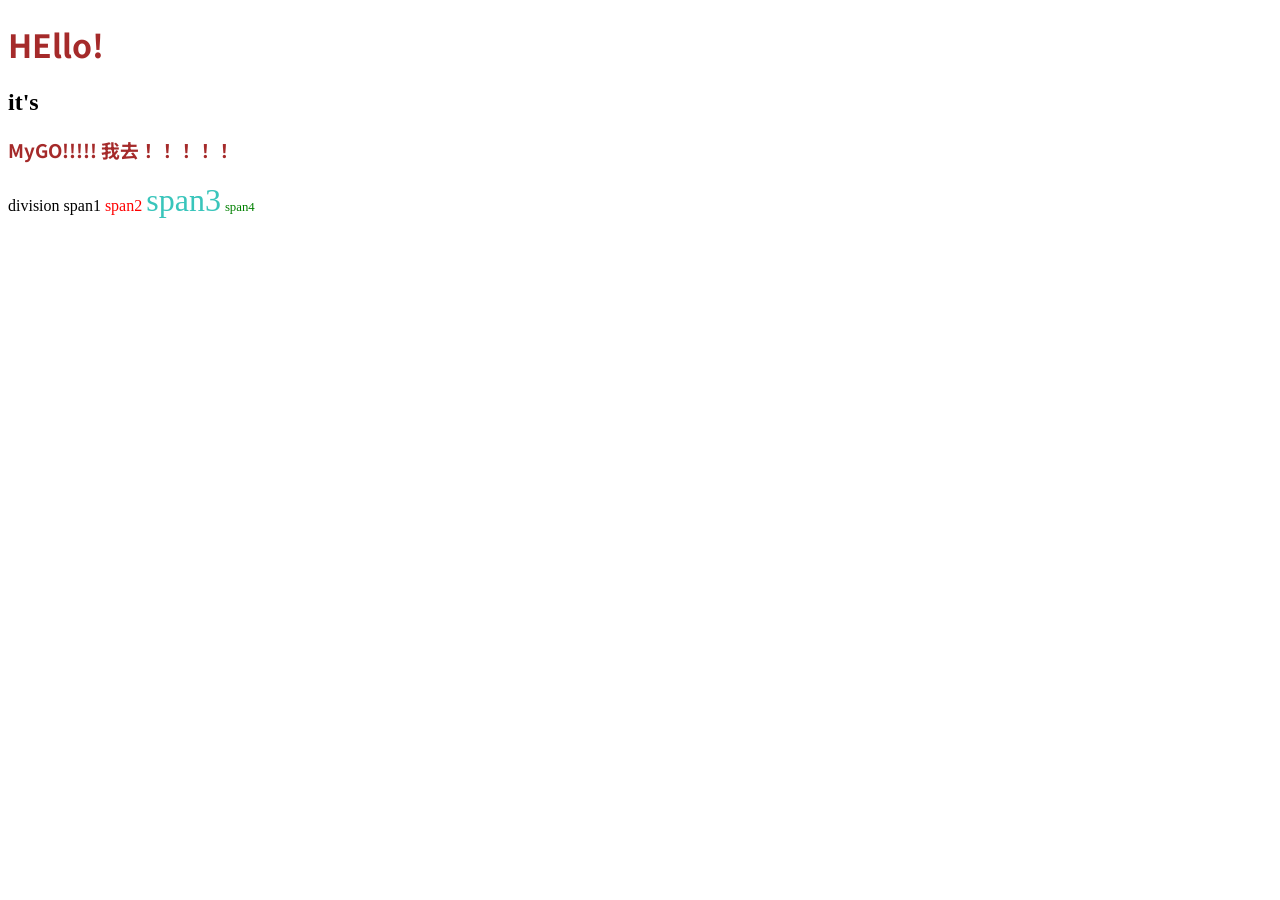
<file: a.html>
<!DOCTYPE html>
<html lang="en">

<head>
    <meta charset="UTF-8">
    <meta name="viewport" content="width=device-width, initial-scale=1.0">
    <title>掌心正銘</title>
    <style>
        h1,
        h3 {
            font-family: "Noto Sans TC", sans-serif;
            color: brown
        }
    </style>
    <link rel="preconnect" href="https://fonts.googleapis.com">
    <link rel="preconnect" href="https://fonts.gstatic.com" crossorigin>
    <link href="https://fonts.googleapis.com/css2?family=Noto+Sans+TC:wght@100..900&display=swap" rel="stylesheet">
</head>

<body>

    <h1>HEllo!</h1>
    <h2>it's</h2>
    <h3>MyGO!!!!! 我去！！！！！</h3>

    <div style="color:gray; font-family: 標楷體; font: size 20px;"></div>division
    <span>span1</span>
    <span style="color:red;font-size: 16px;">span2</span>
    <span style="color: #39c5bb; font-size: 2em;">span3</span>
    <span style="color:rgb(0,128,0);font-size: 80%;">span4</span>
    <span></span>
</body>

</html>
</file>
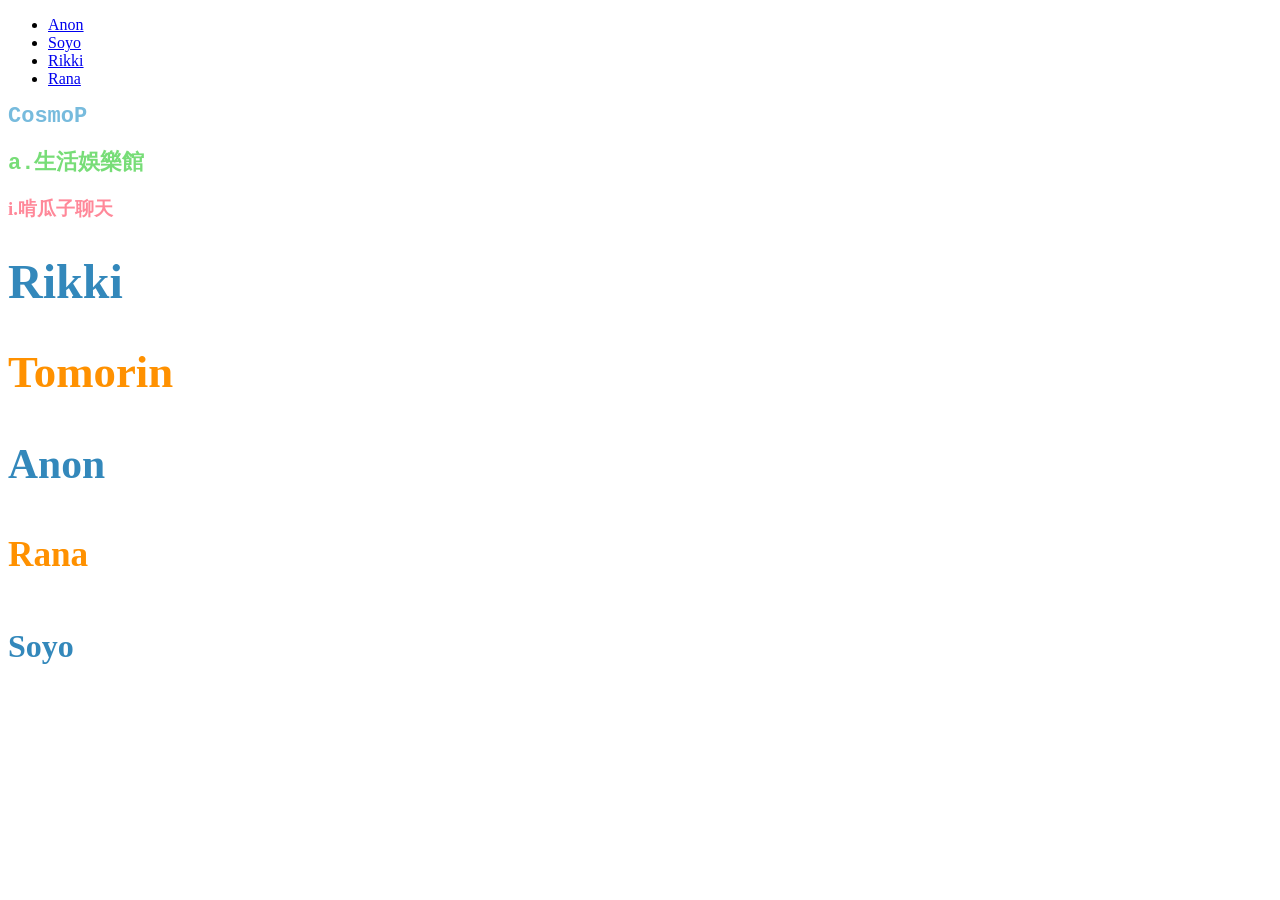
<file: b.html>
<!DOCTYPE html>
<html lang="en">

<head>
    <meta charset="UTF-8">
    <meta name="viewport" content="width=device-width, initial-scale=1.0">
    <title>Document</title>
    <link rel="preconnect" href="https://fonts.googleapis.com">
    <link rel="preconnect" href="https://fonts.gstatic.com" crossorigin>
    <link href="https://fonts.googleapis.com/css2?family=Noto+Sans+TC:wght@100..900&display=swap" rel="stylesheet">
    <link rel="stylesheet" href="styles\hello.css">
    <style>
        .mylist>ul>li>a:link {
            text-decoration: none;
        }

        .mylist>ul>li>a:visited {
            text-decoration: underline;
        }

        .mylist>ul>li>a:hover {
            color: #39c5bb;
        }

        .mylist>ul>li>a:active {
            color: red
        }
    </style>
</head>

<body>
    <ul class="mylist">
        <li><a href="https://en.bang-dream.com/anime/mygo/">Anon</a></li>
        <li><a href="https://en.bang-dream.com/anime/mygo/#2">Soyo</a></li>
        <li><a href="https://en.bang-dream.com/anime/mygo/#3">Rikki</a></li>
        <li><a href="https://en.bang-dream.com/anime/mygo/#4">Rana</a></li>
    </ul>

    <h1 class="st-anon st-tomorin">CosmoP</h1>
    <h2 class="st-tomorin st-rana">a.生活娛樂館</h2>
    <h3 id="AnonTokyo" class="st-mygo">i.啃瓜子聊天</h3>

    <div class="container-mygo">
        <h1>Rikki</h1>
        <h2>Tomorin</h2>
        <h3>Anon</h3>
        <h4>Rana</h4>
        <h5>Soyo</h5>
    </div>

</body>

</html>
</file>
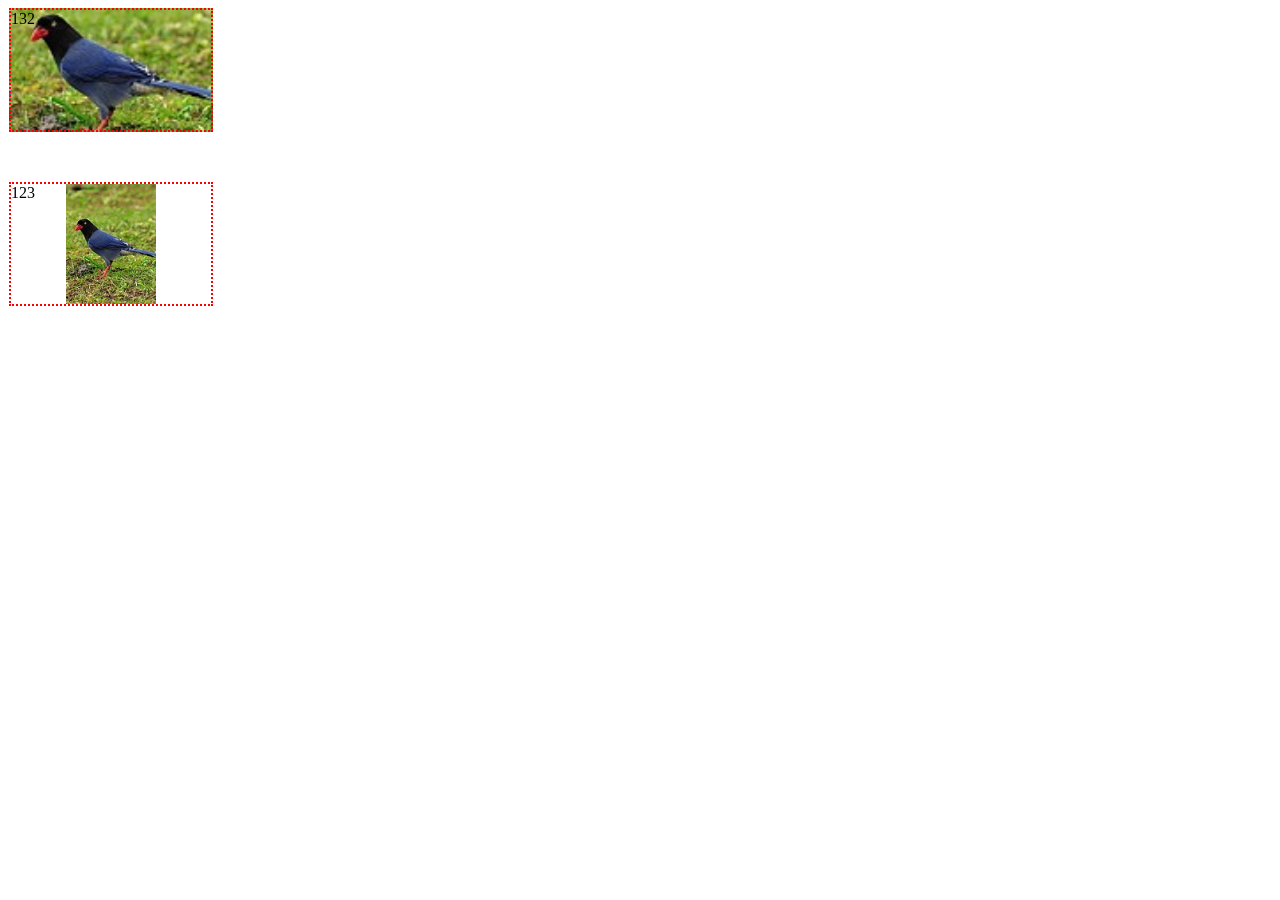
<file: bird150-backgroundcolor.html>
<!DOCTYPE html>
<html lang="en">

<head>
    <meta charset="UTF-8">
    <meta name="viewport" content="width=device-width, initial-scale=1.0">
    <style>
        .birdcover {
            width: 200px;
            height: 120px;
            margin: 1px;
            border: dotted 2px red;
            background-image: url(bird150.jpg);
            background-size: cover;
            background-repeat: none;
            background-position: center center;
            margin-bottom: 50px;
        }

        .birdcontain {
            width: 200px;
            height: 120px;
            margin: 1px;
            border: dotted 2px red;
            background-size: contain;
            background-repeat: no-repeat;
            background-position: center center;
            background-image: url(bird150.jpg);
        }
    </style>
    <title>Document</title>
</head>

<body>
    <span class="bird">
        <div class="birdcover">
            132
        </div>
        <div class="birdcontain">
            123
        </div>
    </span>
</body>

</html>
</file>
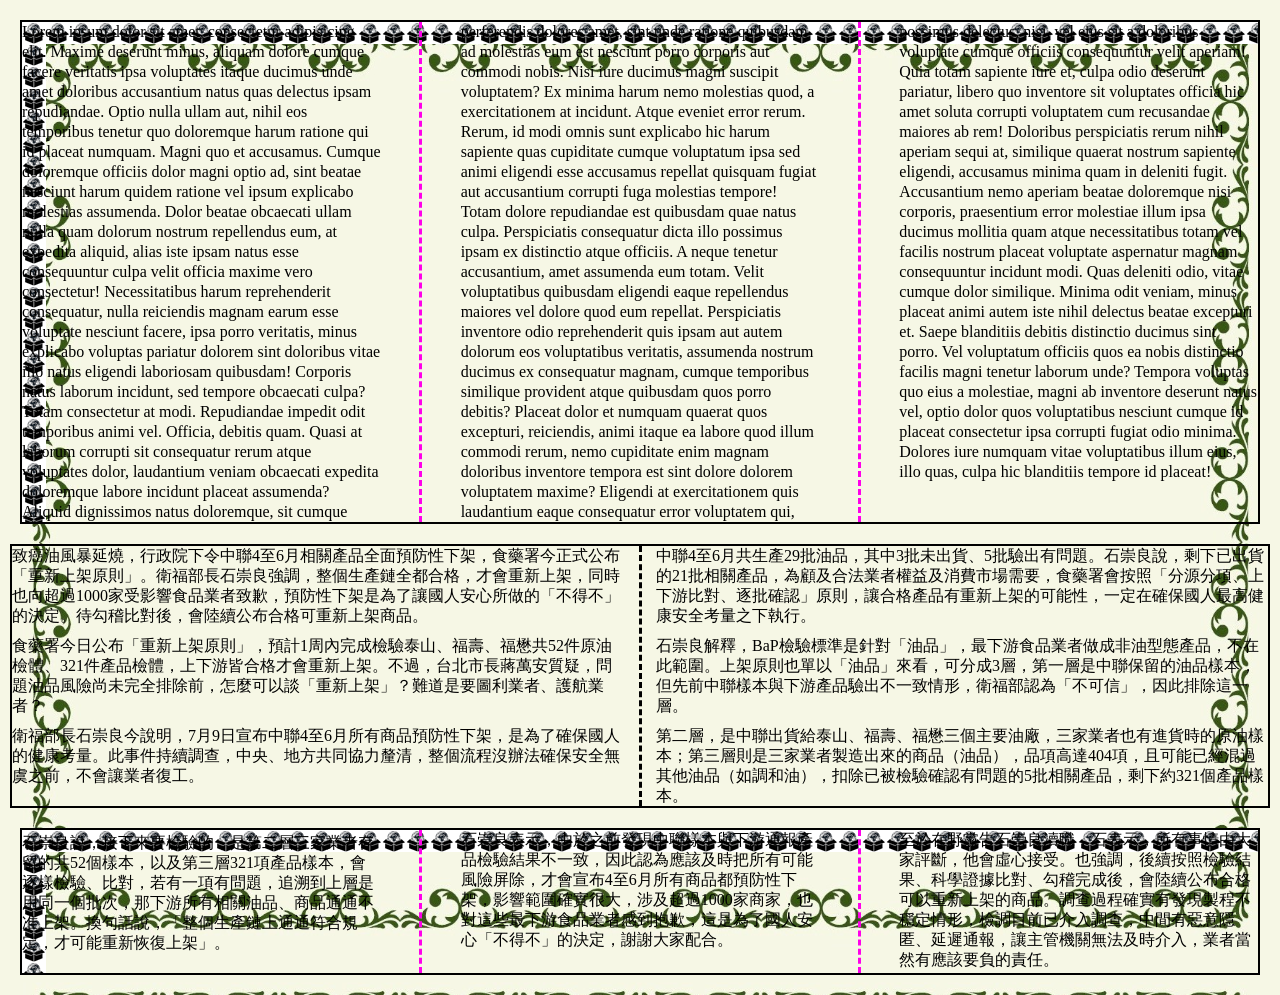
<file: column.html>
<!DOCTYPE html>
<html lang="en">

<head>
    <meta charset="UTF-8">
    <meta name="viewport" content="width=device-width, initial-scale=1.0">
    <style>
        * {
            margin: 0;
            padding: 0;
        }

        body {
            background-image: url(img/jFcW9.jpg);
            background-size: 100%;
        }

        .box1 {
            border-style: solid;
            border-color: black;
            border-width: 2px;
            column-count: 2;
            column-rule: 3px solid black;
            column-gap: 2em;
            column-width: auto;
            column-rule-style: dashed;
            margin: 10px;
            line-height: 10px;
            /* background-image: url(img/icon1.png); */
        }

        .box1 p {
            margin-bottom: 10px;
            line-height: 1.25;
        }

        .box2 {
            border-style: solid;
            border-color: black;
            border-width: 2px;
            column-count: 3;
            column-rule: 3px solid rgb(255, 0, 234);
            column-gap: 5em;
            column-width: auto;
            column-rule-style: dashed;
            margin: 20px;
            background-image: url(img/icon1.png), url(img/icon1.png);
            background-repeat: repeat-x, repeat-y;
        }

        .box2 p {
            padding-bottom: 3px;
            line-height: 125%;
        }

        .lor {
            background-repeat: none;
            color: black;
        }
    </style>
    <title>Column</title>
</head>

<body>
    <div class="box2">
        <div class="lor">
            <p>Lorem ipsum dolor sit amet, consectetur adipisicing elit. Maxime deserunt minus, aliquam dolore cumque
                facere
                veritatis ipsa voluptates itaque ducimus unde amet doloribus accusantium natus quas delectus ipsam
                repudiandae. Optio nulla ullam aut, nihil eos temporibus tenetur quo doloremque harum ratione qui id
                placeat
                numquam. Magni quo et accusamus. Cumque doloremque officiis dolor magni optio ad, sint beatae nesciunt
                harum
                quidem ratione vel ipsum explicabo molestias assumenda. Dolor beatae obcaecati ullam nulla quam dolorum
                nostrum repellendus eum, at expedita aliquid, alias iste ipsam natus esse consequuntur culpa velit
                officia
                maxime vero consectetur! Necessitatibus harum reprehenderit consequatur, nulla reiciendis magnam earum
                esse
                voluptate nesciunt facere, ipsa porro veritatis, minus explicabo voluptas pariatur dolorem sint
                doloribus
                vitae illo natus eligendi laboriosam quibusdam! Corporis natus laborum incidunt, sed tempore obcaecati
                culpa? Totam consectetur at modi. Repudiandae impedit odit temporibus animi vel. Officia, debitis quam.
                Quasi at laborum corrupti sit consequatur rerum atque voluptates dolor, laudantium veniam obcaecati
                expedita
                doloremque labore incidunt placeat assumenda? Aliquid dignissimos natus doloremque, sit cumque
                perferendis
                dolores amet, sint unde ratione quibusdam ad molestias eum est nesciunt porro corporis aut commodi
                nobis.
                Nisi iure ducimus magni suscipit voluptatem? Ex minima harum nemo molestias quod, a exercitationem at
                incidunt. Atque eveniet error rerum. Rerum, id modi omnis sunt explicabo hic harum sapiente quas
                cupiditate
                cumque voluptatum ipsa sed animi eligendi esse accusamus repellat quisquam fugiat aut accusantium
                corrupti
                fuga molestias tempore! Totam dolore repudiandae est quibusdam quae natus culpa. Perspiciatis
                consequatur
                dicta illo possimus ipsam ex distinctio atque officiis. A neque tenetur accusantium, amet assumenda eum
                totam. Velit voluptatibus quibusdam eligendi eaque repellendus maiores vel dolore quod eum repellat.
                Perspiciatis inventore odio reprehenderit quis ipsam aut autem dolorum eos voluptatibus veritatis,
                assumenda
                nostrum ducimus ex consequatur magnam, cumque temporibus similique provident atque quibusdam quos porro
                debitis? Placeat dolor et numquam quaerat quos excepturi, reiciendis, animi itaque ea labore quod illum
                commodi rerum, nemo cupiditate enim magnam doloribus inventore tempora est sint dolore dolorem
                voluptatem
                maxime? Eligendi at exercitationem quis laudantium eaque consequatur error voluptatem qui, possimus
                delectus, nisi, vel eius sit a doloribus voluptate cumque officiis consequuntur velit aperiam! Quia
                totam
                sapiente iure et, culpa odio deserunt pariatur, libero quo inventore sit voluptates officia hic amet
                soluta
                corrupti voluptatem cum recusandae maiores ab rem! Doloribus perspiciatis rerum nihil aperiam sequi at,
                similique quaerat nostrum sapiente eligendi, accusamus minima quam in deleniti fugit. Accusantium nemo
                aperiam beatae doloremque nisi corporis, praesentium error molestiae illum ipsa ducimus mollitia quam
                atque
                necessitatibus totam vel facilis nostrum placeat voluptate aspernatur magnam consequuntur incidunt modi.
                Quas deleniti odio, vitae cumque dolor similique. Minima odit veniam, minus placeat animi autem iste
                nihil
                delectus beatae excepturi et. Saepe blanditiis debitis distinctio ducimus sint porro. Vel voluptatum
                officiis quos ea nobis distinctio facilis magni tenetur laborum unde? Tempora voluptas quo eius a
                molestiae,
                magni ab inventore deserunt natus vel, optio dolor quos voluptatibus nesciunt cumque id placeat
                consectetur
                ipsa corrupti fugiat odio minima. Dolores iure numquam vitae voluptatibus illum eius, illo quas, culpa
                hic
                blanditiis tempore id placeat!</p>
        </div>
    </div>
    <div class="box1">
        <p>致癌油風暴延燒，行政院下令中聯4至6月相關產品全面預防性下架，食藥署今正式公布「重新上架原則」。衛福部長石崇良強調，整個生產鏈全都合格，才會重新上架，同時也向超過1000家受影響食品業者致歉，預防性下架是為了讓國人安心所做的「不得不」的決定。待勾稽比對後，會陸續公布合格可重新上架商品。
        </p>

        <p></p>

        <p>食藥署今日公布「重新上架原則」，預計1周內完成檢驗泰山、福壽、福懋共52件原油檢體、321件產品檢體，上下游皆合格才會重新上架。不過，台北市長蔣萬安質疑，問題油品風險尚未完全排除前，怎麼可以談「重新上架」？難道是要圖利業者、護航業者？
        </p>

        <p></p>

        <p>衛福部長石崇良今說明，7月9日宣布中聯4至6月所有商品預防性下架，是為了確保國人的健康考量。此事件持續調查，中央、地方共同協力釐清，整個流程沒辦法確保安全無虞之前，不會讓業者復工。</p>

        <p></p>

        <p>中聯4至6月共生產29批油品，其中3批未出貨、5批驗出有問題。石崇良說，剩下已出貨的21批相關產品，為顧及合法業者權益及消費市場需要，食藥署會按照「分源分項、上下游比對、逐批確認」原則，讓合格產品有重新上架的可能性，一定在確保國人最高健康安全考量之下執行。
        </p>

        <p></p>

        <p>石崇良解釋，BaP檢驗標準是針對「油品」，最下游食品業者做成非油型態產品，不在此範圍。上架原則也單以「油品」來看，可分成3層，第一層是中聯保留的油品樣本，但先前中聯樣本與下游產品驗出不一致情形，衛福部認為「不可信」，因此排除這一層。
        </p>

        <p></p>

        <p>第二層，是中聯出貨給泰山、福壽、福懋三個主要油廠，三家業者也有進貨時的原油樣本；第三層則是三家業者製造出來的商品（油品），品項高達404項，且可能已經混過其他油品（如調和油），扣除已被檢驗確認有問題的5批相關產品，剩下約321個產品樣本。
        </p>
    </div>
    <div class="box2">
        <p></p>

        <p>石崇良說，接下來要檢驗的，是第二層三家業者存留的共52個樣本，以及第三層321項產品樣本，會逐樣檢驗、比對，若有一項有問題，追溯到上層是用同一個批次，那下游所有相關油品、商品通通不准上架。換句話說，「整個生產鏈上通通符合規定，才可能重新恢復上架」。
        </p>

        <p></p>

        <p>石崇良表示，由於之前發現中聯樣本與下游通報產品檢驗結果不一致，因此認為應該及時把所有可能風險屏除，才會宣布4至6月所有商品都預防性下架，影響範圍確實很大，涉及超過1000家商家，也對這些最下游食品業者感到抱歉，這是為了國人安心「不得不」的決定，謝謝大家配合。
        </p>

        <p></p>

        <p>至於在野黨告石崇良瀆職，石表示，所有事情由大家評斷，他會虛心接受。也強調，後續按照檢驗結果、科學證據比對、勾稽完成後，會陸續公布合格可以重新上架的商品。調查過程確實有發現製程不穩定情形，檢調目前已介入調查，中間有惡意隱匿、延遲通報，讓主管機關無法及時介入，業者當然有應該要負的責任。
        </p>
    </div>
</body>

</html>
</file>
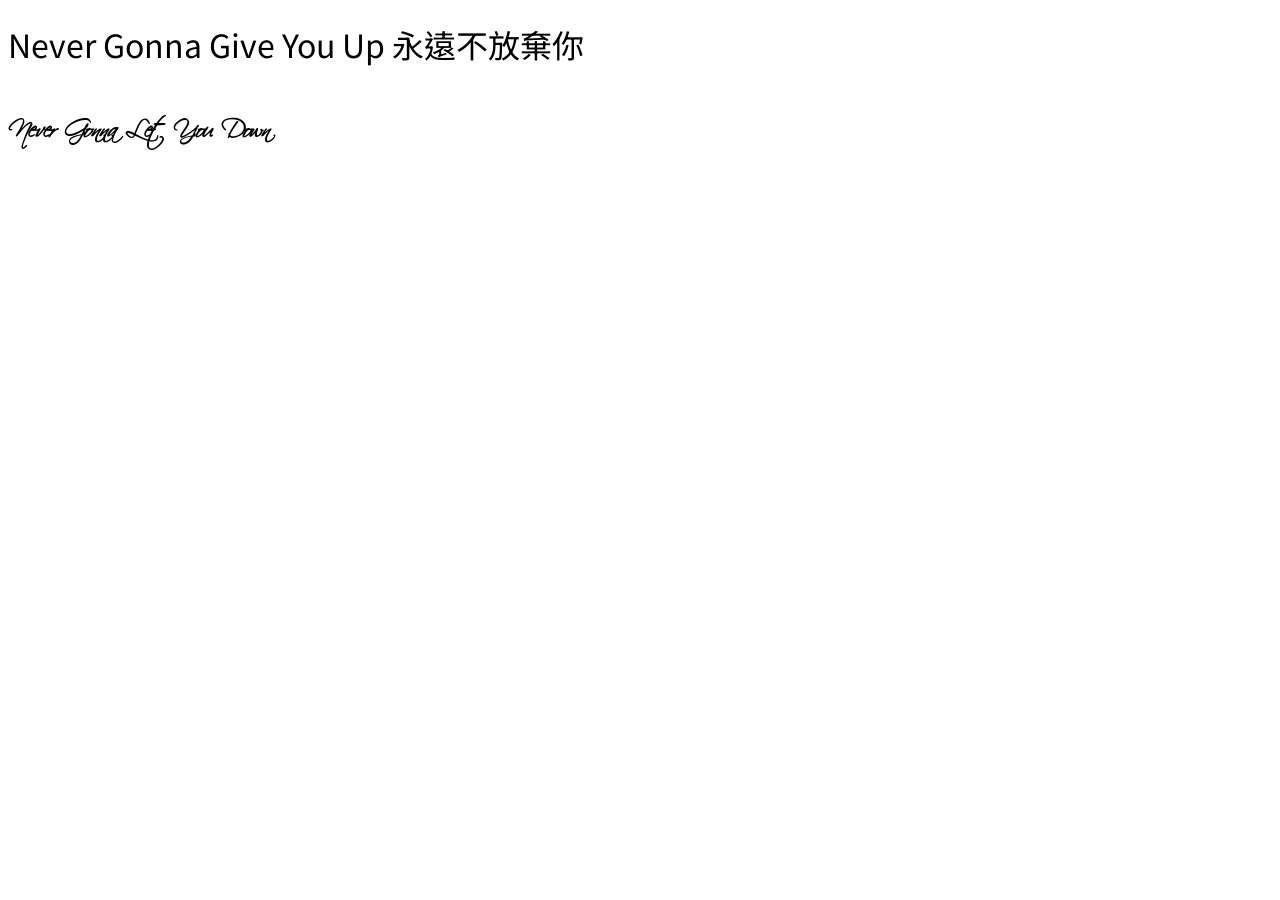
<file: fonttest.html>
<!DOCTYPE html>
<html lang="en">

<head>
    <meta charset="UTF-8">
    <meta name="viewport" content="width=device-width, initial-scale=1.0">
    <title>Document</title>
    <link rel="preconnect" href="https://fonts.googleapis.com">
    <link rel="preconnect" href="https://fonts.gstatic.com" crossorigin>
    <link href="https://fonts.googleapis.com/css2?family=Noto+Sans+TC:wght@100..900&display=swap" rel="stylesheet">
    <style>
        @font-face {
            font-family: font-jof;
            src: url(fonts/JustOldFashion.ttf);
        }

        @font-face {
            font-family: font-scriptin;
            src: url(fonts/SCRIPTIN.ttf);
        }

        h2 {
            font-family: "font-scriptin";
        }

        .noto-sans-tc-normal {
            font-family: "Noto Sans TC", sans-serif;
            font-optical-sizing: auto;
            font-weight: 400;
            font-style: normal;
        }
    </style>
</head>

<body>
    <h1 class="noto-sans-tc-normal">Never Gonna Give You Up 永遠不放棄你</h1>
    <h2>Never Gonna Let You Down</h2>
</body>

</html>
</file>
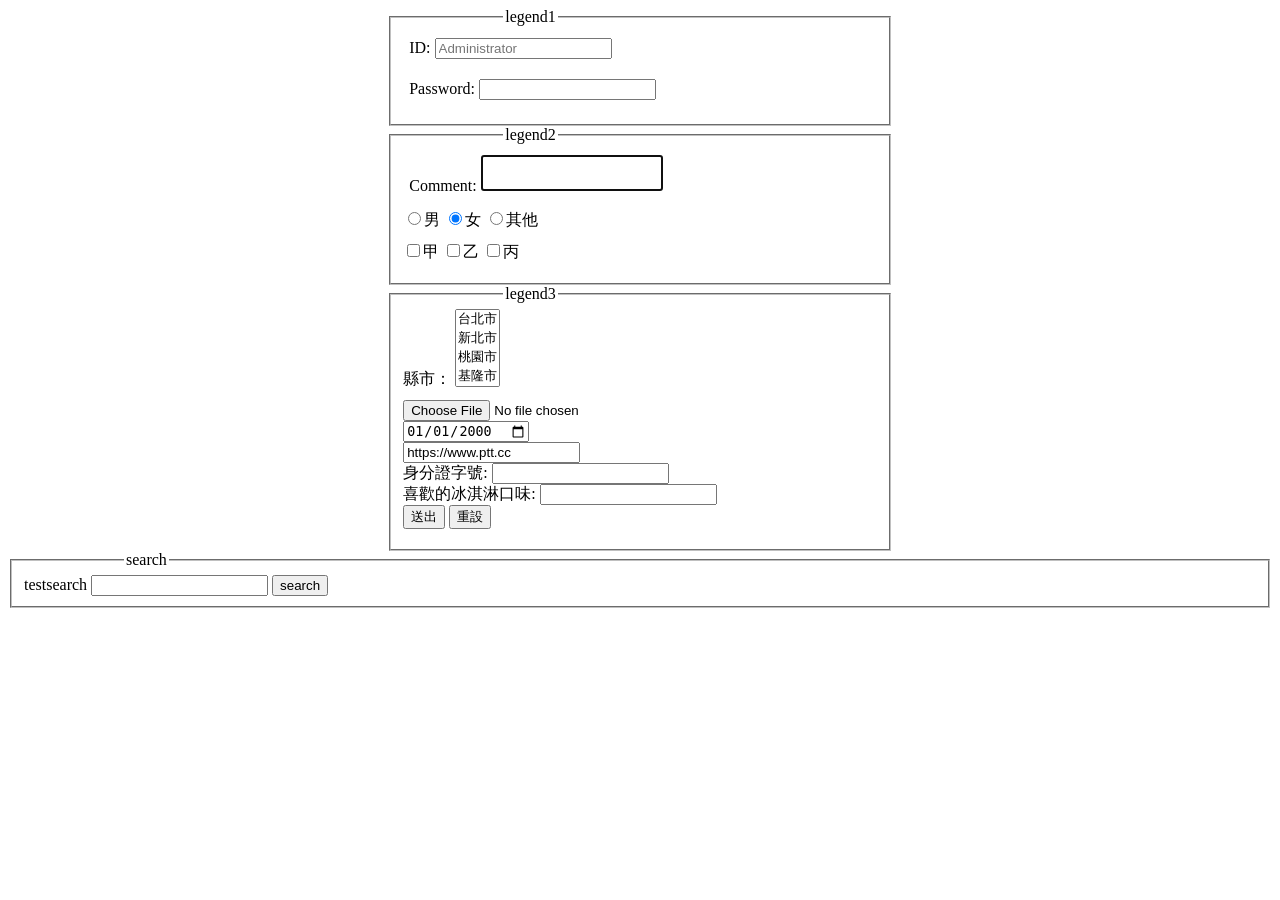
<file: form1.html>
<!DOCTYPE html>
<html lang="en">

<head>
    <meta charset="UTF-8">
    <meta name="viewport" content="width=device-width, initial-scale=1.0">
    <title>Form</title>
    <style>
        .allarea {
            vertical-align: top;
            width: 40%;
            text-align: left;
            margin: 0 auto;
            /* border-style: solid;
            border-color: black;
            border-width: 2px; */

        }

        .st-id {
            margin-bottom: 8px;
            padding: 6px;
            /* border-bottom-style: solid;
            border-bottom-color: black;
            border-bottom-width: 2px; */
            width: 80%;
            text-align: left;
            /* resize: none */
        }

        .st-id textarea {
            resize: none
        }

        .st-btn {
            width: 100%;
            text-align: left;
            margin-bottom: 10px;
        }

        .label {
            display: inline-block;
            width: 100%;
            text-align: left;
            margin-bottom: 10px;
        }

        .btn {
            text-align: left;
            margin-bottom: 10px;
        }

        .checkbx {
            text-align: left;
            margin-bottom: 10px;
        }

        legend {
            margin-left: 100px
        }
    </style>
</head>

<body>
    <form class="allarea" action="#" method="get" enctype="multipart/form-data">
        <fieldset>
            <legend>legend1</legend>
            <div class="st-id">
                <label for="ID">ID: </label><input type="text" id="account" name="account" placeholder="Administrator"
                    required autocomplete="false">
            </div>
            <div class="st-id">
                <label for="pwd">
                    Password:
                </label>
                <input type="password" id="pwd" name="pwd" maxlength="12" required>

            </div>
        </fieldset>
        <fieldset>
            <legend>legend2</legend>
            <div class="st-id">
                <label for="Comment">
                    Comment:
                </label>
                <textarea type="text" name="Comment" id="Comment" autofocus></textarea>
            </div>
            <div class="btn">
                <label><input type="radio" name="gender" id="male">男</label>
                <label><input type="radio" name="gender" id="female" checked>女</label>
                <label><input type="radio" name="gender" id="other">其他</label>
            </div>
            <div class="checkbx">
                <label><input type="checkbox" name="option" id="a" value="a">甲</label>
                <label><input type="checkbox" name="option" id="b" value="b">乙</label>
                <label><input type="checkbox" name="option" id="c" value="c">丙</label>
            </div>
        </fieldset>
        <fieldset>
            <legend>legend3</legend>
            <div class="st-btn">
                <label>
                    縣市：
                    <select name="LivingIn" multiple>
                        <option value="TPE">台北市</option>
                        <option value="NTPC">新北市</option>
                        <option value="TYU">桃園市</option>
                        <option value="KLC">基隆市</option>
                        <option value="HSC">新竹市</option>
                        <option value="HCC">新竹縣</option>
                        <option value="MIA">苗栗縣</option>
                        <option value="TXG">台中市</option>
                        <option value="CHA">彰化縣</option>
                        <option value="NAN">南投縣</option>
                        <option value="YUN">雲林縣</option>
                        <option value="CYI">嘉義市</option>
                        <option value="CYQ">嘉義縣</option>
                        <option value="TNN">台南市</option>
                        <option value="KHH">高雄市</option>
                        <option value="PIF">屏東縣</option>
                        <option value="ILA">宜蘭縣</option>
                        <option value="HUA">花蓮縣</option>
                        <option value="TTT">台東縣</option>
                        <option value="PEN">澎湖縣</option>
                        <option value="KIN">金門縣</option>
                        <option value="LIE">連江縣</option>
                    </select>
                </label>
            </div>
            <div>
                <label>
                    <input type="file" name="file1" accept="image/*" value="test">
                </label>
            </div>
            <div>
                <input type="date" name="birth" id="" value="2000-01-01">
            </div>
            <div>
                <input type="url" name="url" id="" value="https://www.ptt.cc" readonly>
            </div>
            <div>
                <label>身分證字號:</label>
                <input type="text" name="twid" pattern="[a-zA-Z][12]\d{8}">
            </div>
            <div>
                <label>喜歡的冰淇淋口味:</label>
                <input type="text" name="icfavor" list="favorlist" id="myicfavor">
                <datalist id="favorlist">
                    <option value="薄荷巧克力">Choco Mint</option>
                    <option value="草莓">Strawberry</option>
                    <option value="巧酥口味">Cookie & Cream</option>
                </datalist>
            </div>
            <div class="st-btn">
                <input type="submit" for="#" class="MyLabel" value="送出" name="send">
                <input type="reset" class="MyLabel" value="重設" name="reset">
            </div>
        </fieldset>
    </form>
    <fieldset>
        <legend>search</legend>
        <div class="abc">
            <form action="https://www.google.com/search" method="get">
                <label for="search-query">testsearch</label>
                <input type="search" name="q">
                <input type="submit" value="search">
            </form>
        </div>
    </fieldset>
</body>

</html>
</file>
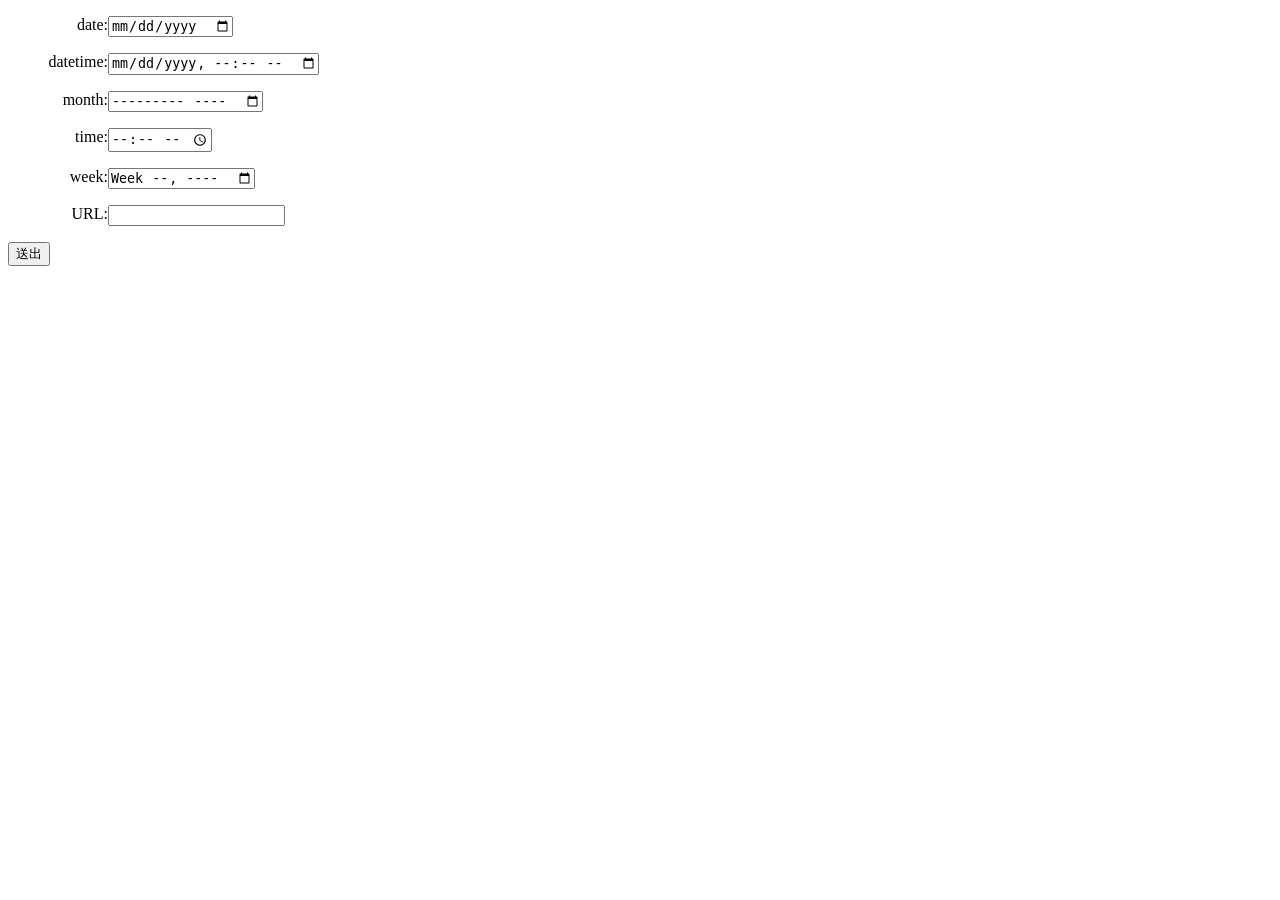
<file: form_example.html>
<!DOCTYPE html>
<html lang="zh-Hant-TW">
<head>
    <meta charset="UTF-8">
    <meta name="viewport" content="width=device-width, initial-scale=1.0">
    <meta http-equiv="X-UA-Compatible" content="ie=edge">
    <title>Input Type</title>
    <style>
        .t1 {
            width:100px;
            float:left;
            text-align:right;
        }
    </style>
</head>
<body>
    <form action="#" method="get">
        <p>  
            <label class="t1" for="">date:</label>
            <input type="date" name="date1">   
        </p>
        <p>   
            <label for="" class="t1">datetime:</label>
            <input type="datetime-local" name="dt1">     
        </p>
        <p>
            <label for="" class="t1">month:</label>
            <input type="month" name="month1">
        </p>
        <p>
            <label for="" class="t1">time:</label>
            <input type="time" name="time1">
        </p>
        <p>
            <label for="" class="t1">week:</label>
            <input type="week" name="week1">
        </p>
        <p>
            <label class="t1">URL:</label>
            <input type="url" name="url1">
        </p>
        <input type="submit" value="送出">
    </form>
</body>
</html>
</file>
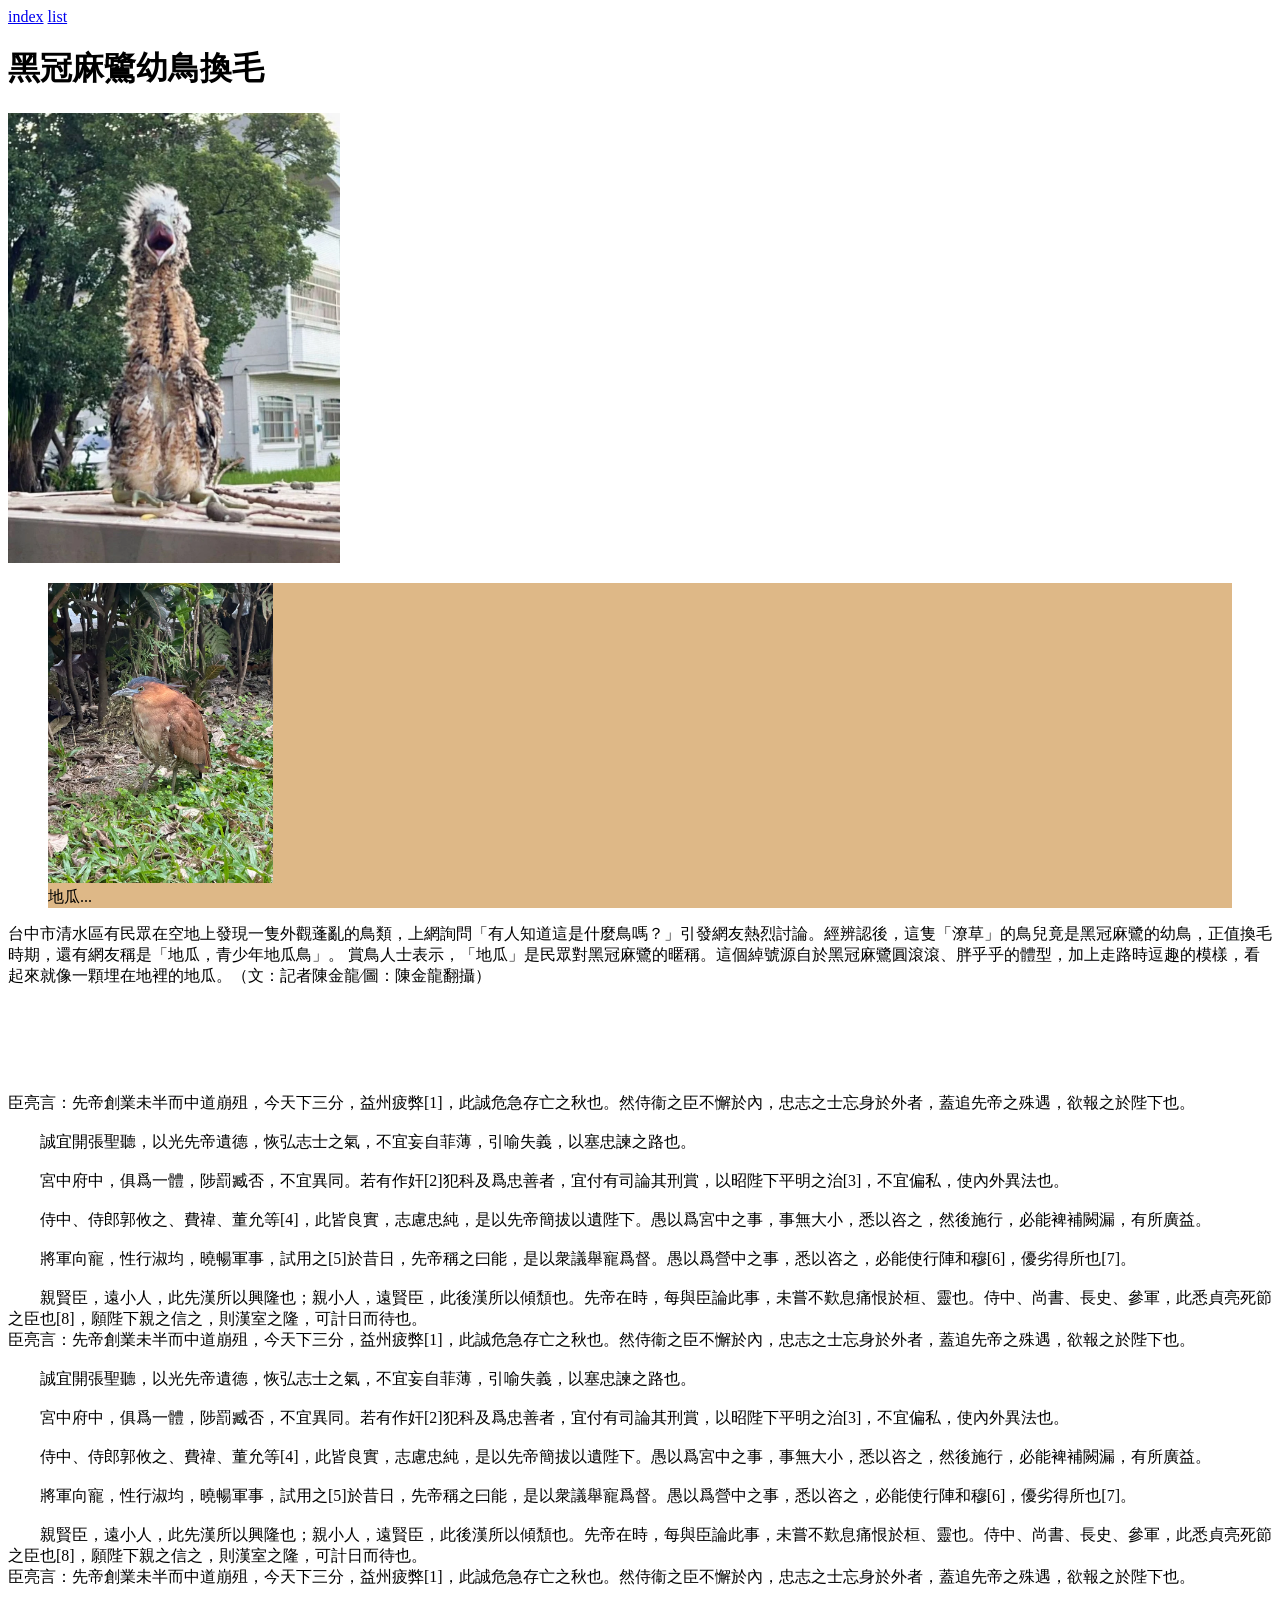
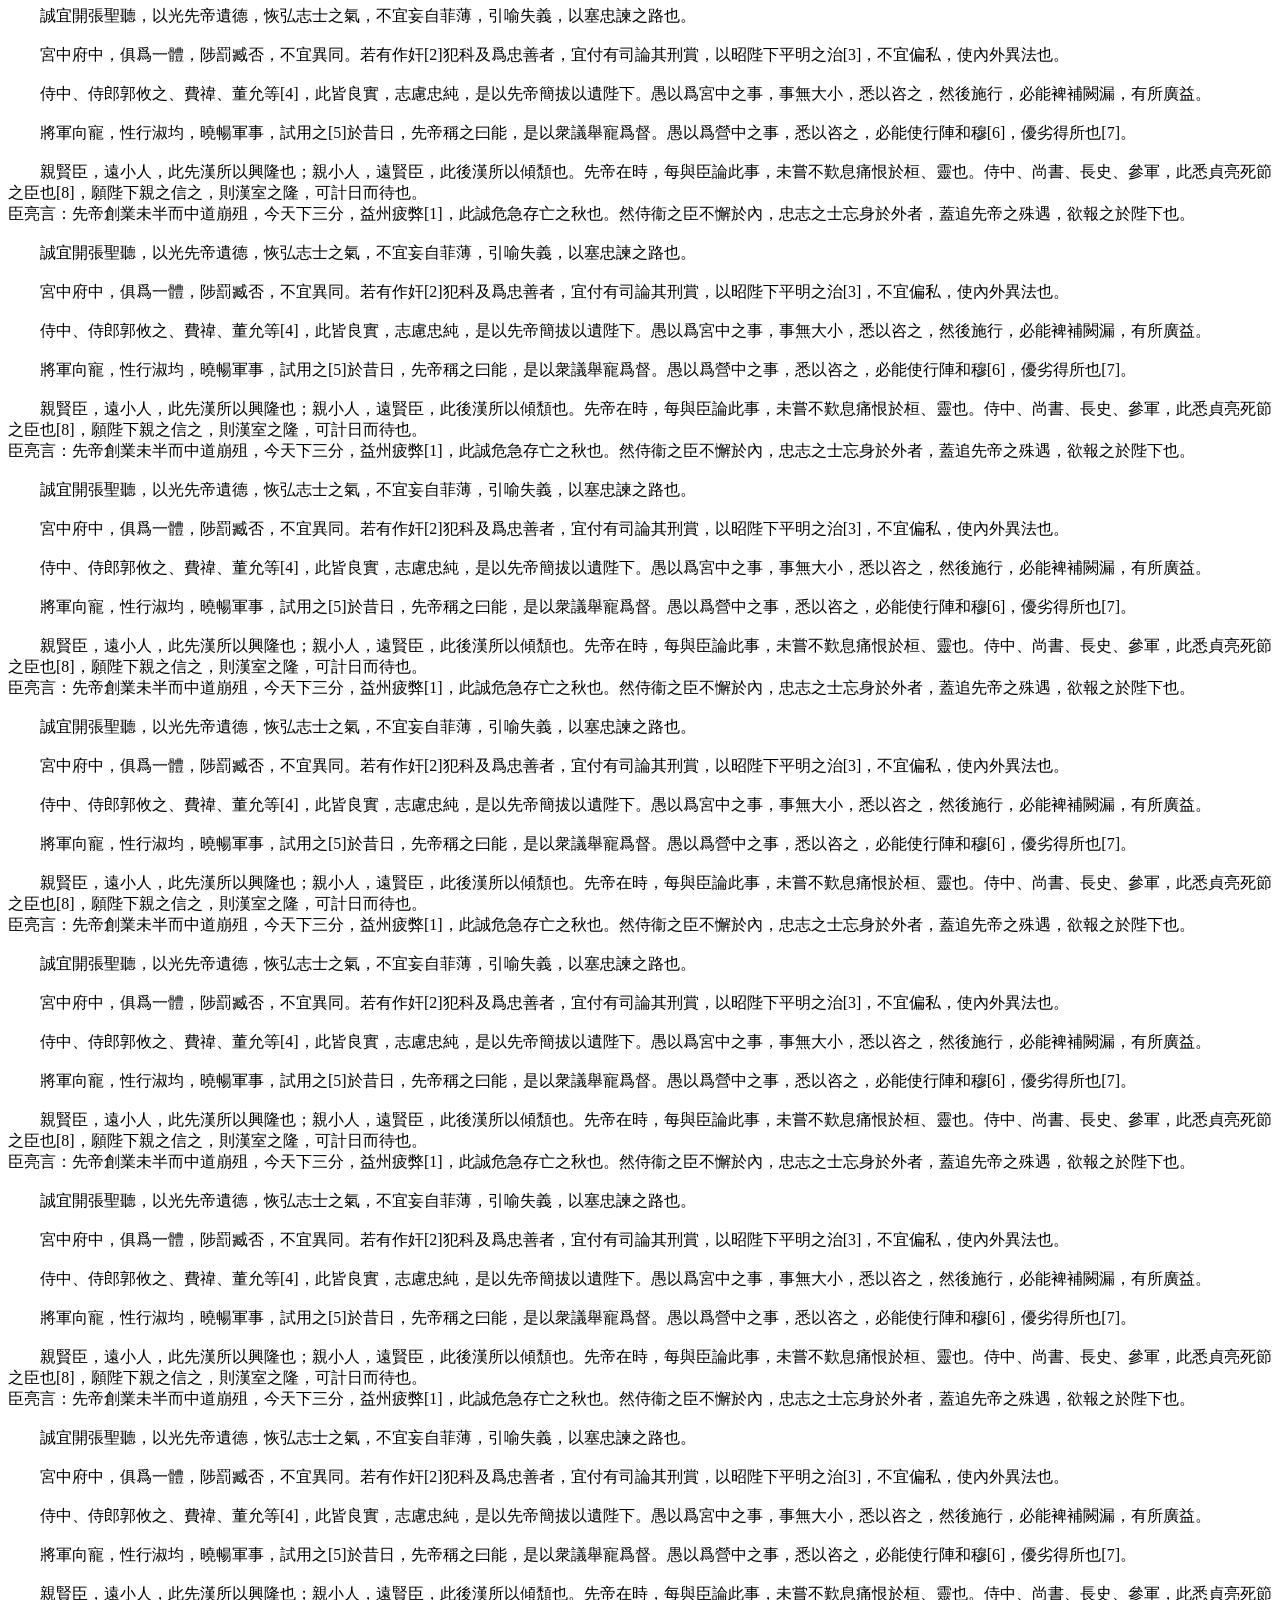
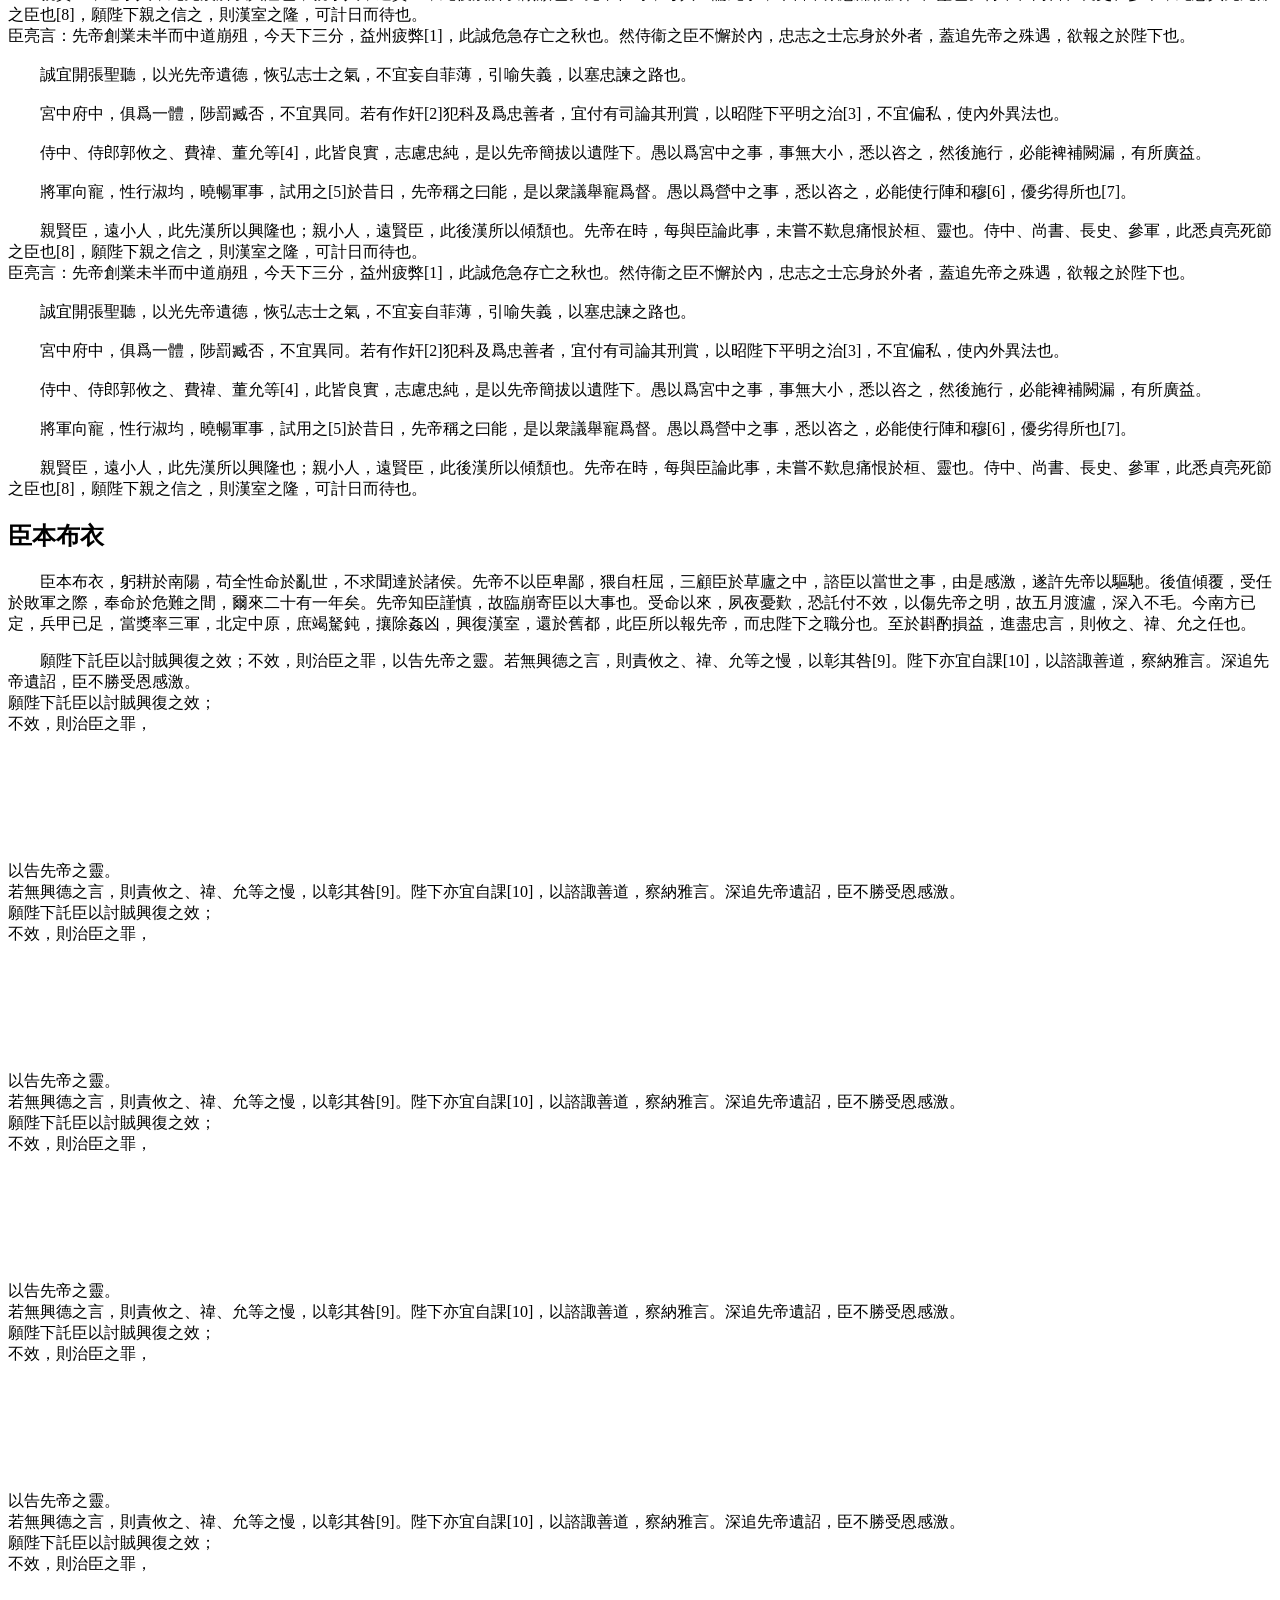
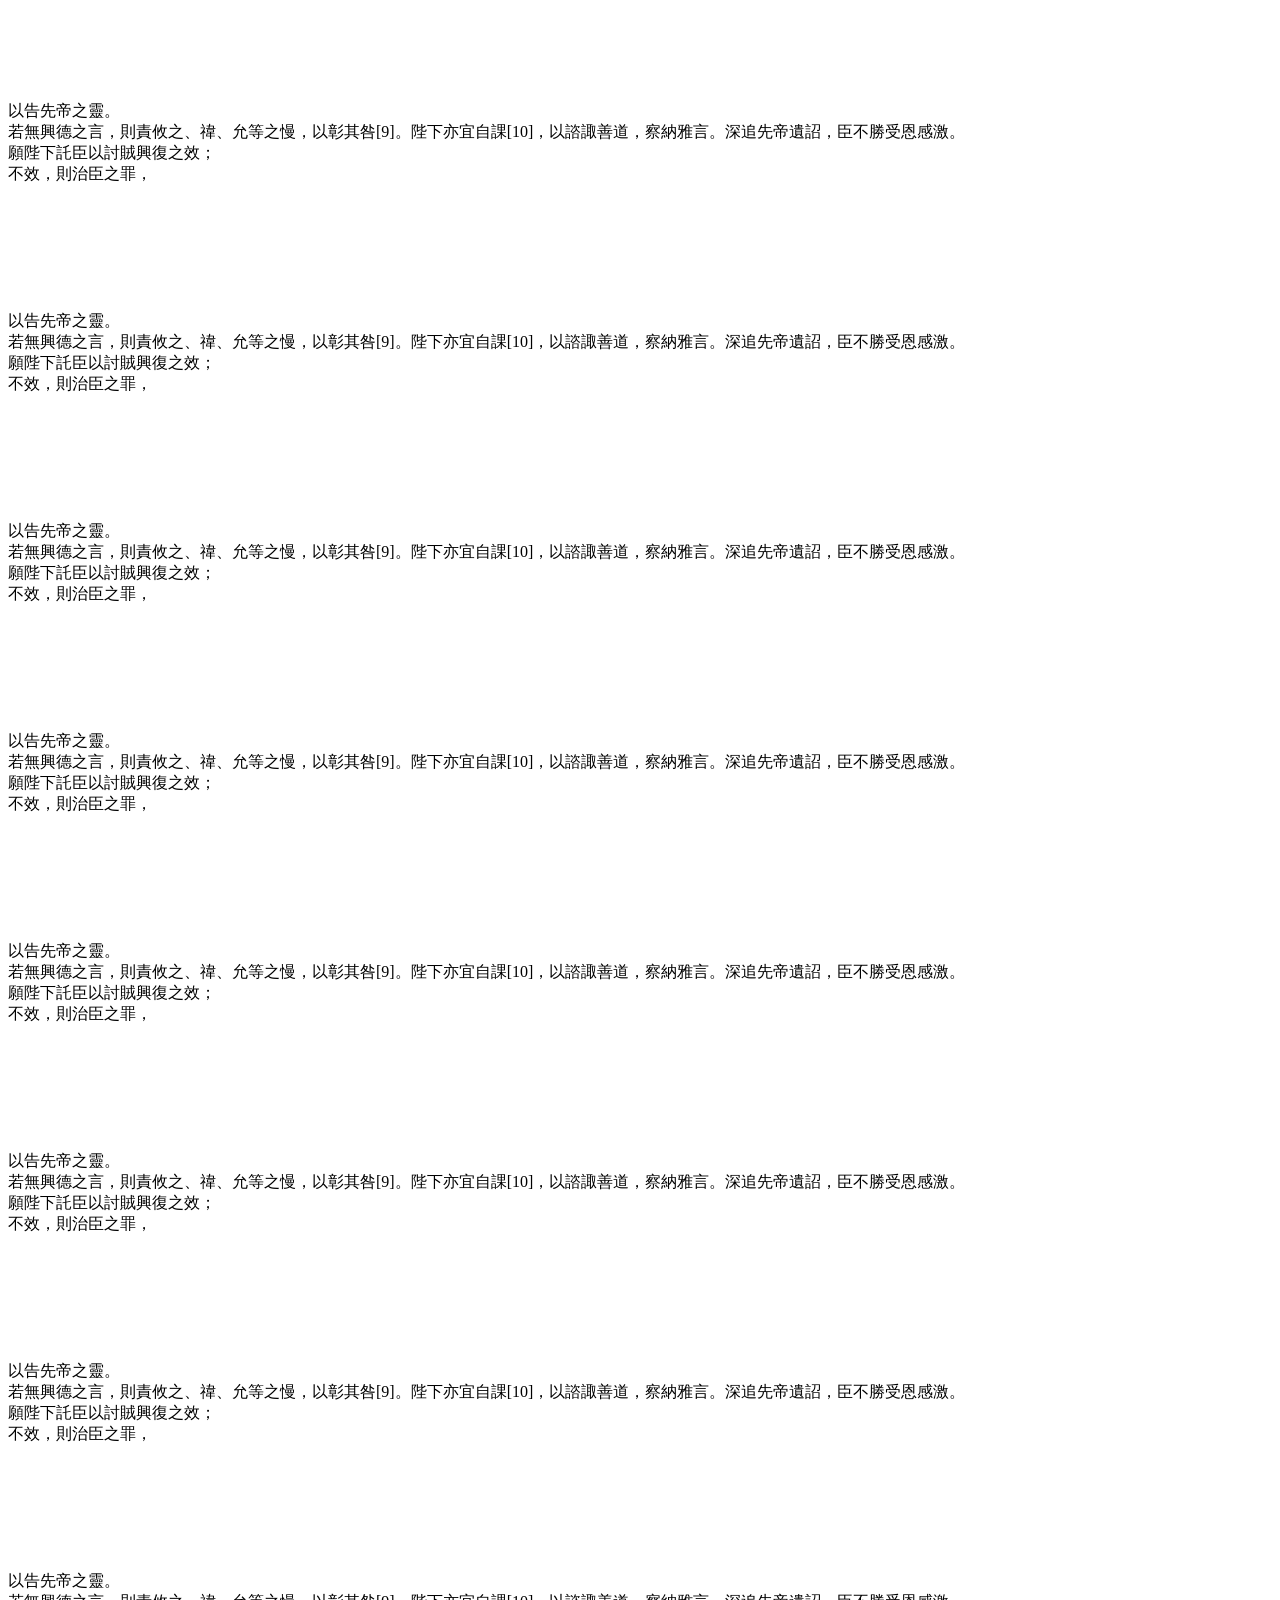
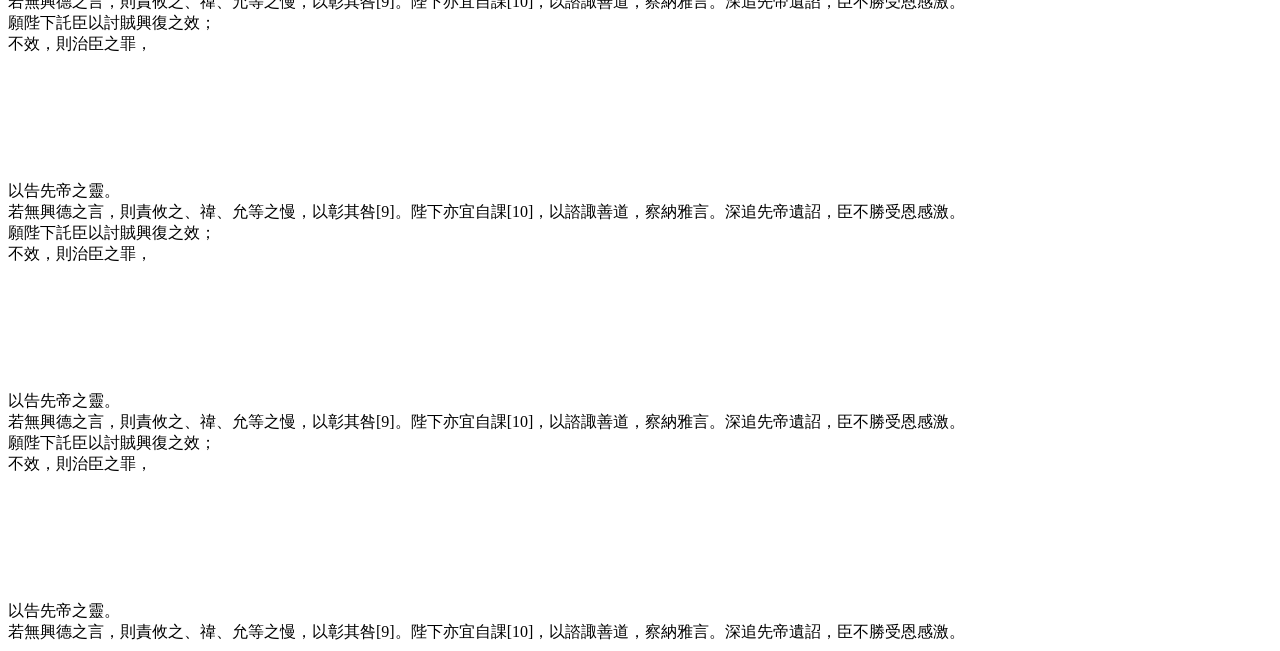
<file: hyperlink.html>
<!DOCTYPE html>
<html lang="en">

<head>
    <meta charset="UTF-8">
    <meta name="viewport" content="width=device-width, initial-scale=1.0">
    <title>黑冠麻鷺幼鳥換毛</title>
</head>

<body>
    <a href="index.html">index</a>
    <a href="list.html">list</a>

    <h1>黑冠麻鷺幼鳥換毛</h1>
    <div>
        <a
            href="https://tw.news.yahoo.com/%E9%BB%91%E5%86%A0%E9%BA%BB%E9%B7%BA%E5%B9%BC%E9%B3%A5%E6%8F%9B%E6%AF%9B-125559143.html"><img
                src="img/bird.webp" alt="sweet patato" title="小地瓜&lt;3" height="450"></a>
        <p bookmark="bird">
        <figure style="background-color: burlywood;">
            <a href="https://vocus.cc/article/6762c731fd89780001f3d019"><img src="img/sweetpatato.webp" alt="地瓜..."
                    title="地瓜！... " height="300"></a>
            <figcaption>地瓜...</figcaption>
        </figure>
        台中市清水區有民眾在空地上發現一隻外觀蓬亂的鳥類，上網詢問「有人知道這是什麼鳥嗎？」引發網友熱烈討論。經辨認後，這隻「潦草」的鳥兒竟是黑冠麻鷺的幼鳥，正值換毛時期，還有網友稱是「地瓜，青少年地瓜鳥」。

        賞鳥人士表示，「地瓜」是民眾對黑冠麻鷺的暱稱。這個綽號源自於黑冠麻鷺圓滾滾、胖乎乎的體型，加上走路時逗趣的模樣，看起來就像一顆埋在地裡的地瓜。（文：記者陳金龍∕圖：陳金龍翻攝）
        </p>
    </div>

    <br><br><br><br>

    <br>臣亮言：先帝創業未半而中道崩殂，今天下三分，益州疲弊[1]，此誠危急存亡之秋也。然侍衞之臣不懈於內，忠志之士忘身於外者，蓋追先帝之殊遇，欲報之於陛下也。
    <br>
    <br>　　誠宜開張聖聽，以光先帝遺德，恢弘志士之氣，不宜妄自菲薄，引喻失義，以塞忠諫之路也。
    <br>
    <br>　　宮中府中，俱爲一體，陟罰臧否，不宜異同。若有作奸[2]犯科及爲忠善者，宜付有司論其刑賞，以昭陛下平明之治[3]，不宜偏私，使內外異法也。
    <br>
    <br>　　侍中、侍郎郭攸之、費禕、董允等[4]，此皆良實，志慮忠純，是以先帝簡拔以遺陛下。愚以爲宮中之事，事無大小，悉以咨之，然後施行，必能裨補闕漏，有所廣益。
    <br>
    <br>　　將軍向寵，性行淑均，曉暢軍事，試用之[5]於昔日，先帝稱之曰能，是以衆議舉寵爲督。愚以爲營中之事，悉以咨之，必能使行陣和穆[6]，優劣得所也[7]。
    <br>
    <br>　　親賢臣，遠小人，此先漢所以興隆也；親小人，遠賢臣，此後漢所以傾頹也。先帝在時，每與臣論此事，未嘗不歎息痛恨於桓、靈也。侍中、尚書、長史、參軍，此悉貞亮死節之臣也[8]，願陛下親之信之，則漢室之隆，可計日而待也。

    <br>臣亮言：先帝創業未半而中道崩殂，今天下三分，益州疲弊[1]，此誠危急存亡之秋也。然侍衞之臣不懈於內，忠志之士忘身於外者，蓋追先帝之殊遇，欲報之於陛下也。
    <br>
    <br>　　誠宜開張聖聽，以光先帝遺德，恢弘志士之氣，不宜妄自菲薄，引喻失義，以塞忠諫之路也。
    <br>
    <br>　　宮中府中，俱爲一體，陟罰臧否，不宜異同。若有作奸[2]犯科及爲忠善者，宜付有司論其刑賞，以昭陛下平明之治[3]，不宜偏私，使內外異法也。
    <br>
    <br>　　侍中、侍郎郭攸之、費禕、董允等[4]，此皆良實，志慮忠純，是以先帝簡拔以遺陛下。愚以爲宮中之事，事無大小，悉以咨之，然後施行，必能裨補闕漏，有所廣益。
    <br>
    <br>　　將軍向寵，性行淑均，曉暢軍事，試用之[5]於昔日，先帝稱之曰能，是以衆議舉寵爲督。愚以爲營中之事，悉以咨之，必能使行陣和穆[6]，優劣得所也[7]。
    <br>
    <br>　　親賢臣，遠小人，此先漢所以興隆也；親小人，遠賢臣，此後漢所以傾頹也。先帝在時，每與臣論此事，未嘗不歎息痛恨於桓、靈也。侍中、尚書、長史、參軍，此悉貞亮死節之臣也[8]，願陛下親之信之，則漢室之隆，可計日而待也。

    <br>臣亮言：先帝創業未半而中道崩殂，今天下三分，益州疲弊[1]，此誠危急存亡之秋也。然侍衞之臣不懈於內，忠志之士忘身於外者，蓋追先帝之殊遇，欲報之於陛下也。
    <br>
    <br>　　誠宜開張聖聽，以光先帝遺德，恢弘志士之氣，不宜妄自菲薄，引喻失義，以塞忠諫之路也。
    <br>
    <br>　　宮中府中，俱爲一體，陟罰臧否，不宜異同。若有作奸[2]犯科及爲忠善者，宜付有司論其刑賞，以昭陛下平明之治[3]，不宜偏私，使內外異法也。
    <br>
    <br>　　侍中、侍郎郭攸之、費禕、董允等[4]，此皆良實，志慮忠純，是以先帝簡拔以遺陛下。愚以爲宮中之事，事無大小，悉以咨之，然後施行，必能裨補闕漏，有所廣益。
    <br>
    <br>　　將軍向寵，性行淑均，曉暢軍事，試用之[5]於昔日，先帝稱之曰能，是以衆議舉寵爲督。愚以爲營中之事，悉以咨之，必能使行陣和穆[6]，優劣得所也[7]。
    <br>
    <br>　　親賢臣，遠小人，此先漢所以興隆也；親小人，遠賢臣，此後漢所以傾頹也。先帝在時，每與臣論此事，未嘗不歎息痛恨於桓、靈也。侍中、尚書、長史、參軍，此悉貞亮死節之臣也[8]，願陛下親之信之，則漢室之隆，可計日而待也。

    <br>臣亮言：先帝創業未半而中道崩殂，今天下三分，益州疲弊[1]，此誠危急存亡之秋也。然侍衞之臣不懈於內，忠志之士忘身於外者，蓋追先帝之殊遇，欲報之於陛下也。
    <br>
    <br>　　誠宜開張聖聽，以光先帝遺德，恢弘志士之氣，不宜妄自菲薄，引喻失義，以塞忠諫之路也。
    <br>
    <br>　　宮中府中，俱爲一體，陟罰臧否，不宜異同。若有作奸[2]犯科及爲忠善者，宜付有司論其刑賞，以昭陛下平明之治[3]，不宜偏私，使內外異法也。
    <br>
    <br>　　侍中、侍郎郭攸之、費禕、董允等[4]，此皆良實，志慮忠純，是以先帝簡拔以遺陛下。愚以爲宮中之事，事無大小，悉以咨之，然後施行，必能裨補闕漏，有所廣益。
    <br>
    <br>　　將軍向寵，性行淑均，曉暢軍事，試用之[5]於昔日，先帝稱之曰能，是以衆議舉寵爲督。愚以爲營中之事，悉以咨之，必能使行陣和穆[6]，優劣得所也[7]。
    <br>
    <br>　　親賢臣，遠小人，此先漢所以興隆也；親小人，遠賢臣，此後漢所以傾頹也。先帝在時，每與臣論此事，未嘗不歎息痛恨於桓、靈也。侍中、尚書、長史、參軍，此悉貞亮死節之臣也[8]，願陛下親之信之，則漢室之隆，可計日而待也。

    <br>臣亮言：先帝創業未半而中道崩殂，今天下三分，益州疲弊[1]，此誠危急存亡之秋也。然侍衞之臣不懈於內，忠志之士忘身於外者，蓋追先帝之殊遇，欲報之於陛下也。
    <br>
    <br>　　誠宜開張聖聽，以光先帝遺德，恢弘志士之氣，不宜妄自菲薄，引喻失義，以塞忠諫之路也。
    <br>
    <br>　　宮中府中，俱爲一體，陟罰臧否，不宜異同。若有作奸[2]犯科及爲忠善者，宜付有司論其刑賞，以昭陛下平明之治[3]，不宜偏私，使內外異法也。
    <br>
    <br>　　侍中、侍郎郭攸之、費禕、董允等[4]，此皆良實，志慮忠純，是以先帝簡拔以遺陛下。愚以爲宮中之事，事無大小，悉以咨之，然後施行，必能裨補闕漏，有所廣益。
    <br>
    <br>　　將軍向寵，性行淑均，曉暢軍事，試用之[5]於昔日，先帝稱之曰能，是以衆議舉寵爲督。愚以爲營中之事，悉以咨之，必能使行陣和穆[6]，優劣得所也[7]。
    <br>
    <br>　　親賢臣，遠小人，此先漢所以興隆也；親小人，遠賢臣，此後漢所以傾頹也。先帝在時，每與臣論此事，未嘗不歎息痛恨於桓、靈也。侍中、尚書、長史、參軍，此悉貞亮死節之臣也[8]，願陛下親之信之，則漢室之隆，可計日而待也。

    <br>臣亮言：先帝創業未半而中道崩殂，今天下三分，益州疲弊[1]，此誠危急存亡之秋也。然侍衞之臣不懈於內，忠志之士忘身於外者，蓋追先帝之殊遇，欲報之於陛下也。
    <br>
    <br>　　誠宜開張聖聽，以光先帝遺德，恢弘志士之氣，不宜妄自菲薄，引喻失義，以塞忠諫之路也。
    <br>
    <br>　　宮中府中，俱爲一體，陟罰臧否，不宜異同。若有作奸[2]犯科及爲忠善者，宜付有司論其刑賞，以昭陛下平明之治[3]，不宜偏私，使內外異法也。
    <br>
    <br>　　侍中、侍郎郭攸之、費禕、董允等[4]，此皆良實，志慮忠純，是以先帝簡拔以遺陛下。愚以爲宮中之事，事無大小，悉以咨之，然後施行，必能裨補闕漏，有所廣益。
    <br>
    <br>　　將軍向寵，性行淑均，曉暢軍事，試用之[5]於昔日，先帝稱之曰能，是以衆議舉寵爲督。愚以爲營中之事，悉以咨之，必能使行陣和穆[6]，優劣得所也[7]。
    <br>
    <br>　　親賢臣，遠小人，此先漢所以興隆也；親小人，遠賢臣，此後漢所以傾頹也。先帝在時，每與臣論此事，未嘗不歎息痛恨於桓、靈也。侍中、尚書、長史、參軍，此悉貞亮死節之臣也[8]，願陛下親之信之，則漢室之隆，可計日而待也。

    <br>臣亮言：先帝創業未半而中道崩殂，今天下三分，益州疲弊[1]，此誠危急存亡之秋也。然侍衞之臣不懈於內，忠志之士忘身於外者，蓋追先帝之殊遇，欲報之於陛下也。
    <br>
    <br>　　誠宜開張聖聽，以光先帝遺德，恢弘志士之氣，不宜妄自菲薄，引喻失義，以塞忠諫之路也。
    <br>
    <br>　　宮中府中，俱爲一體，陟罰臧否，不宜異同。若有作奸[2]犯科及爲忠善者，宜付有司論其刑賞，以昭陛下平明之治[3]，不宜偏私，使內外異法也。
    <br>
    <br>　　侍中、侍郎郭攸之、費禕、董允等[4]，此皆良實，志慮忠純，是以先帝簡拔以遺陛下。愚以爲宮中之事，事無大小，悉以咨之，然後施行，必能裨補闕漏，有所廣益。
    <br>
    <br>　　將軍向寵，性行淑均，曉暢軍事，試用之[5]於昔日，先帝稱之曰能，是以衆議舉寵爲督。愚以爲營中之事，悉以咨之，必能使行陣和穆[6]，優劣得所也[7]。
    <br>
    <br>　　親賢臣，遠小人，此先漢所以興隆也；親小人，遠賢臣，此後漢所以傾頹也。先帝在時，每與臣論此事，未嘗不歎息痛恨於桓、靈也。侍中、尚書、長史、參軍，此悉貞亮死節之臣也[8]，願陛下親之信之，則漢室之隆，可計日而待也。

    <br>臣亮言：先帝創業未半而中道崩殂，今天下三分，益州疲弊[1]，此誠危急存亡之秋也。然侍衞之臣不懈於內，忠志之士忘身於外者，蓋追先帝之殊遇，欲報之於陛下也。
    <br>
    <br>　　誠宜開張聖聽，以光先帝遺德，恢弘志士之氣，不宜妄自菲薄，引喻失義，以塞忠諫之路也。
    <br>
    <br>　　宮中府中，俱爲一體，陟罰臧否，不宜異同。若有作奸[2]犯科及爲忠善者，宜付有司論其刑賞，以昭陛下平明之治[3]，不宜偏私，使內外異法也。
    <br>
    <br>　　侍中、侍郎郭攸之、費禕、董允等[4]，此皆良實，志慮忠純，是以先帝簡拔以遺陛下。愚以爲宮中之事，事無大小，悉以咨之，然後施行，必能裨補闕漏，有所廣益。
    <br>
    <br>　　將軍向寵，性行淑均，曉暢軍事，試用之[5]於昔日，先帝稱之曰能，是以衆議舉寵爲督。愚以爲營中之事，悉以咨之，必能使行陣和穆[6]，優劣得所也[7]。
    <br>
    <br>　　親賢臣，遠小人，此先漢所以興隆也；親小人，遠賢臣，此後漢所以傾頹也。先帝在時，每與臣論此事，未嘗不歎息痛恨於桓、靈也。侍中、尚書、長史、參軍，此悉貞亮死節之臣也[8]，願陛下親之信之，則漢室之隆，可計日而待也。

    <br>臣亮言：先帝創業未半而中道崩殂，今天下三分，益州疲弊[1]，此誠危急存亡之秋也。然侍衞之臣不懈於內，忠志之士忘身於外者，蓋追先帝之殊遇，欲報之於陛下也。
    <br>
    <br>　　誠宜開張聖聽，以光先帝遺德，恢弘志士之氣，不宜妄自菲薄，引喻失義，以塞忠諫之路也。
    <br>
    <br>　　宮中府中，俱爲一體，陟罰臧否，不宜異同。若有作奸[2]犯科及爲忠善者，宜付有司論其刑賞，以昭陛下平明之治[3]，不宜偏私，使內外異法也。
    <br>
    <br>　　侍中、侍郎郭攸之、費禕、董允等[4]，此皆良實，志慮忠純，是以先帝簡拔以遺陛下。愚以爲宮中之事，事無大小，悉以咨之，然後施行，必能裨補闕漏，有所廣益。
    <br>
    <br>　　將軍向寵，性行淑均，曉暢軍事，試用之[5]於昔日，先帝稱之曰能，是以衆議舉寵爲督。愚以爲營中之事，悉以咨之，必能使行陣和穆[6]，優劣得所也[7]。
    <br>
    <br>　　親賢臣，遠小人，此先漢所以興隆也；親小人，遠賢臣，此後漢所以傾頹也。先帝在時，每與臣論此事，未嘗不歎息痛恨於桓、靈也。侍中、尚書、長史、參軍，此悉貞亮死節之臣也[8]，願陛下親之信之，則漢室之隆，可計日而待也。

    <br>臣亮言：先帝創業未半而中道崩殂，今天下三分，益州疲弊[1]，此誠危急存亡之秋也。然侍衞之臣不懈於內，忠志之士忘身於外者，蓋追先帝之殊遇，欲報之於陛下也。
    <br>
    <br>　　誠宜開張聖聽，以光先帝遺德，恢弘志士之氣，不宜妄自菲薄，引喻失義，以塞忠諫之路也。
    <br>
    <br>　　宮中府中，俱爲一體，陟罰臧否，不宜異同。若有作奸[2]犯科及爲忠善者，宜付有司論其刑賞，以昭陛下平明之治[3]，不宜偏私，使內外異法也。
    <br>
    <br>　　侍中、侍郎郭攸之、費禕、董允等[4]，此皆良實，志慮忠純，是以先帝簡拔以遺陛下。愚以爲宮中之事，事無大小，悉以咨之，然後施行，必能裨補闕漏，有所廣益。
    <br>
    <br>　　將軍向寵，性行淑均，曉暢軍事，試用之[5]於昔日，先帝稱之曰能，是以衆議舉寵爲督。愚以爲營中之事，悉以咨之，必能使行陣和穆[6]，優劣得所也[7]。
    <br>
    <br>　　親賢臣，遠小人，此先漢所以興隆也；親小人，遠賢臣，此後漢所以傾頹也。先帝在時，每與臣論此事，未嘗不歎息痛恨於桓、靈也。侍中、尚書、長史、參軍，此悉貞亮死節之臣也[8]，願陛下親之信之，則漢室之隆，可計日而待也。



    <br>臣亮言：先帝創業未半而中道崩殂，今天下三分，益州疲弊[1]，此誠危急存亡之秋也。然侍衞之臣不懈於內，忠志之士忘身於外者，蓋追先帝之殊遇，欲報之於陛下也。
    <br>
    <br>　　誠宜開張聖聽，以光先帝遺德，恢弘志士之氣，不宜妄自菲薄，引喻失義，以塞忠諫之路也。
    <br>
    <br>　　宮中府中，俱爲一體，陟罰臧否，不宜異同。若有作奸[2]犯科及爲忠善者，宜付有司論其刑賞，以昭陛下平明之治[3]，不宜偏私，使內外異法也。
    <br>
    <br>　　侍中、侍郎郭攸之、費禕、董允等[4]，此皆良實，志慮忠純，是以先帝簡拔以遺陛下。愚以爲宮中之事，事無大小，悉以咨之，然後施行，必能裨補闕漏，有所廣益。
    <br>
    <br>　　將軍向寵，性行淑均，曉暢軍事，試用之[5]於昔日，先帝稱之曰能，是以衆議舉寵爲督。愚以爲營中之事，悉以咨之，必能使行陣和穆[6]，優劣得所也[7]。
    <br>
    <br>　　親賢臣，遠小人，此先漢所以興隆也；親小人，遠賢臣，此後漢所以傾頹也。先帝在時，每與臣論此事，未嘗不歎息痛恨於桓、靈也。侍中、尚書、長史、參軍，此悉貞亮死節之臣也[8]，願陛下親之信之，則漢室之隆，可計日而待也。

    <p id="plight">
    <h2>臣本布衣</h2>
    　　臣本布衣，躬耕於南陽，苟全性命於亂世，不求聞達於諸侯。先帝不以臣卑鄙，猥自枉屈，三顧臣於草廬之中，諮臣以當世之事，由是感激，遂許先帝以驅馳。後值傾覆，受任於敗軍之際，奉命於危難之間，爾來二十有一年矣。先帝知臣謹慎，故臨崩寄臣以大事也。受命以來，夙夜憂歎，恐託付不效，以傷先帝之明，故五月渡瀘，深入不毛。今南方已定，兵甲已足，當獎率三軍，北定中原，庶竭駑鈍，攘除姦凶，興復漢室，還於舊都，此臣所以報先帝，而忠陛下之職分也。至於斟酌損益，進盡忠言，則攸之、禕、允之任也。
    </p>

    　　願陛下託臣以討賊興復之效；不效，則治臣之罪，以告先帝之靈。若無興德之言，則責攸之、禕、允等之慢，以彰其咎[9]。陛下亦宜自課[10]，以諮諏善道，察納雅言。深追先帝遺詔，臣不勝受恩感激。
    <br>願陛下託臣以討賊興復之效；<br>不效，則治臣之罪，<br><br><br><br><br><br><br><br>以告先帝之靈。<br>若無興德之言，則責攸之、禕、允等之慢，以彰其咎[9]。陛下亦宜自課[10]，以諮諏善道，察納雅言。深追先帝遺詔，臣不勝受恩感激。
    <br>願陛下託臣以討賊興復之效；<br>不效，則治臣之罪，<br><br><br><br><br><br><br><br>以告先帝之靈。<br>若無興德之言，則責攸之、禕、允等之慢，以彰其咎[9]。陛下亦宜自課[10]，以諮諏善道，察納雅言。深追先帝遺詔，臣不勝受恩感激。
    <br>願陛下託臣以討賊興復之效；<br>不效，則治臣之罪，<br><br><br><br><br><br><br><br>以告先帝之靈。<br>若無興德之言，則責攸之、禕、允等之慢，以彰其咎[9]。陛下亦宜自課[10]，以諮諏善道，察納雅言。深追先帝遺詔，臣不勝受恩感激。
    <br>願陛下託臣以討賊興復之效；<br>不效，則治臣之罪，<br><br><br><br><br><br><br><br>以告先帝之靈。<br>若無興德之言，則責攸之、禕、允等之慢，以彰其咎[9]。陛下亦宜自課[10]，以諮諏善道，察納雅言。深追先帝遺詔，臣不勝受恩感激。
    <br>願陛下託臣以討賊興復之效；<br>不效，則治臣之罪，<br><br><br><br><br><br><br><br>以告先帝之靈。<br>若無興德之言，則責攸之、禕、允等之慢，以彰其咎[9]。陛下亦宜自課[10]，以諮諏善道，察納雅言。深追先帝遺詔，臣不勝受恩感激。
    <br>願陛下託臣以討賊興復之效；<br>不效，則治臣之罪，<br><br><br><br><br><br><br><br>以告先帝之靈。<br>若無興德之言，則責攸之、禕、允等之慢，以彰其咎[9]。陛下亦宜自課[10]，以諮諏善道，察納雅言。深追先帝遺詔，臣不勝受恩感激。
    <br>願陛下託臣以討賊興復之效；<br>不效，則治臣之罪，<br><br><br><br><br><br><br><br>以告先帝之靈。<br>若無興德之言，則責攸之、禕、允等之慢，以彰其咎[9]。陛下亦宜自課[10]，以諮諏善道，察納雅言。深追先帝遺詔，臣不勝受恩感激。
    <br>願陛下託臣以討賊興復之效；<br>不效，則治臣之罪，<br><br><br><br><br><br><br><br>以告先帝之靈。<br>若無興德之言，則責攸之、禕、允等之慢，以彰其咎[9]。陛下亦宜自課[10]，以諮諏善道，察納雅言。深追先帝遺詔，臣不勝受恩感激。
    <br>願陛下託臣以討賊興復之效；<br>不效，則治臣之罪，<br><br><br><br><br><br><br><br>以告先帝之靈。<br>若無興德之言，則責攸之、禕、允等之慢，以彰其咎[9]。陛下亦宜自課[10]，以諮諏善道，察納雅言。深追先帝遺詔，臣不勝受恩感激。
    <br>願陛下託臣以討賊興復之效；<br>不效，則治臣之罪，<br><br><br><br><br><br><br><br>以告先帝之靈。<br>若無興德之言，則責攸之、禕、允等之慢，以彰其咎[9]。陛下亦宜自課[10]，以諮諏善道，察納雅言。深追先帝遺詔，臣不勝受恩感激。
    <br>願陛下託臣以討賊興復之效；<br>不效，則治臣之罪，<br><br><br><br><br><br><br><br>以告先帝之靈。<br>若無興德之言，則責攸之、禕、允等之慢，以彰其咎[9]。陛下亦宜自課[10]，以諮諏善道，察納雅言。深追先帝遺詔，臣不勝受恩感激。
    <br>願陛下託臣以討賊興復之效；<br>不效，則治臣之罪，<br><br><br><br><br><br><br><br>以告先帝之靈。<br>若無興德之言，則責攸之、禕、允等之慢，以彰其咎[9]。陛下亦宜自課[10]，以諮諏善道，察納雅言。深追先帝遺詔，臣不勝受恩感激。
    <br>願陛下託臣以討賊興復之效；<br>不效，則治臣之罪，<br><br><br><br><br><br><br><br>以告先帝之靈。<br>若無興德之言，則責攸之、禕、允等之慢，以彰其咎[9]。陛下亦宜自課[10]，以諮諏善道，察納雅言。深追先帝遺詔，臣不勝受恩感激。
    <br>願陛下託臣以討賊興復之效；<br>不效，則治臣之罪，<br><br><br><br><br><br><br><br>以告先帝之靈。<br>若無興德之言，則責攸之、禕、允等之慢，以彰其咎[9]。陛下亦宜自課[10]，以諮諏善道，察納雅言。深追先帝遺詔，臣不勝受恩感激。
    <br>願陛下託臣以討賊興復之效；<br>不效，則治臣之罪，<br><br><br><br><br><br><br><br>以告先帝之靈。<br>若無興德之言，則責攸之、禕、允等之慢，以彰其咎[9]。陛下亦宜自課[10]，以諮諏善道，察納雅言。深追先帝遺詔，臣不勝受恩感激。



</body>

</html>
</file>
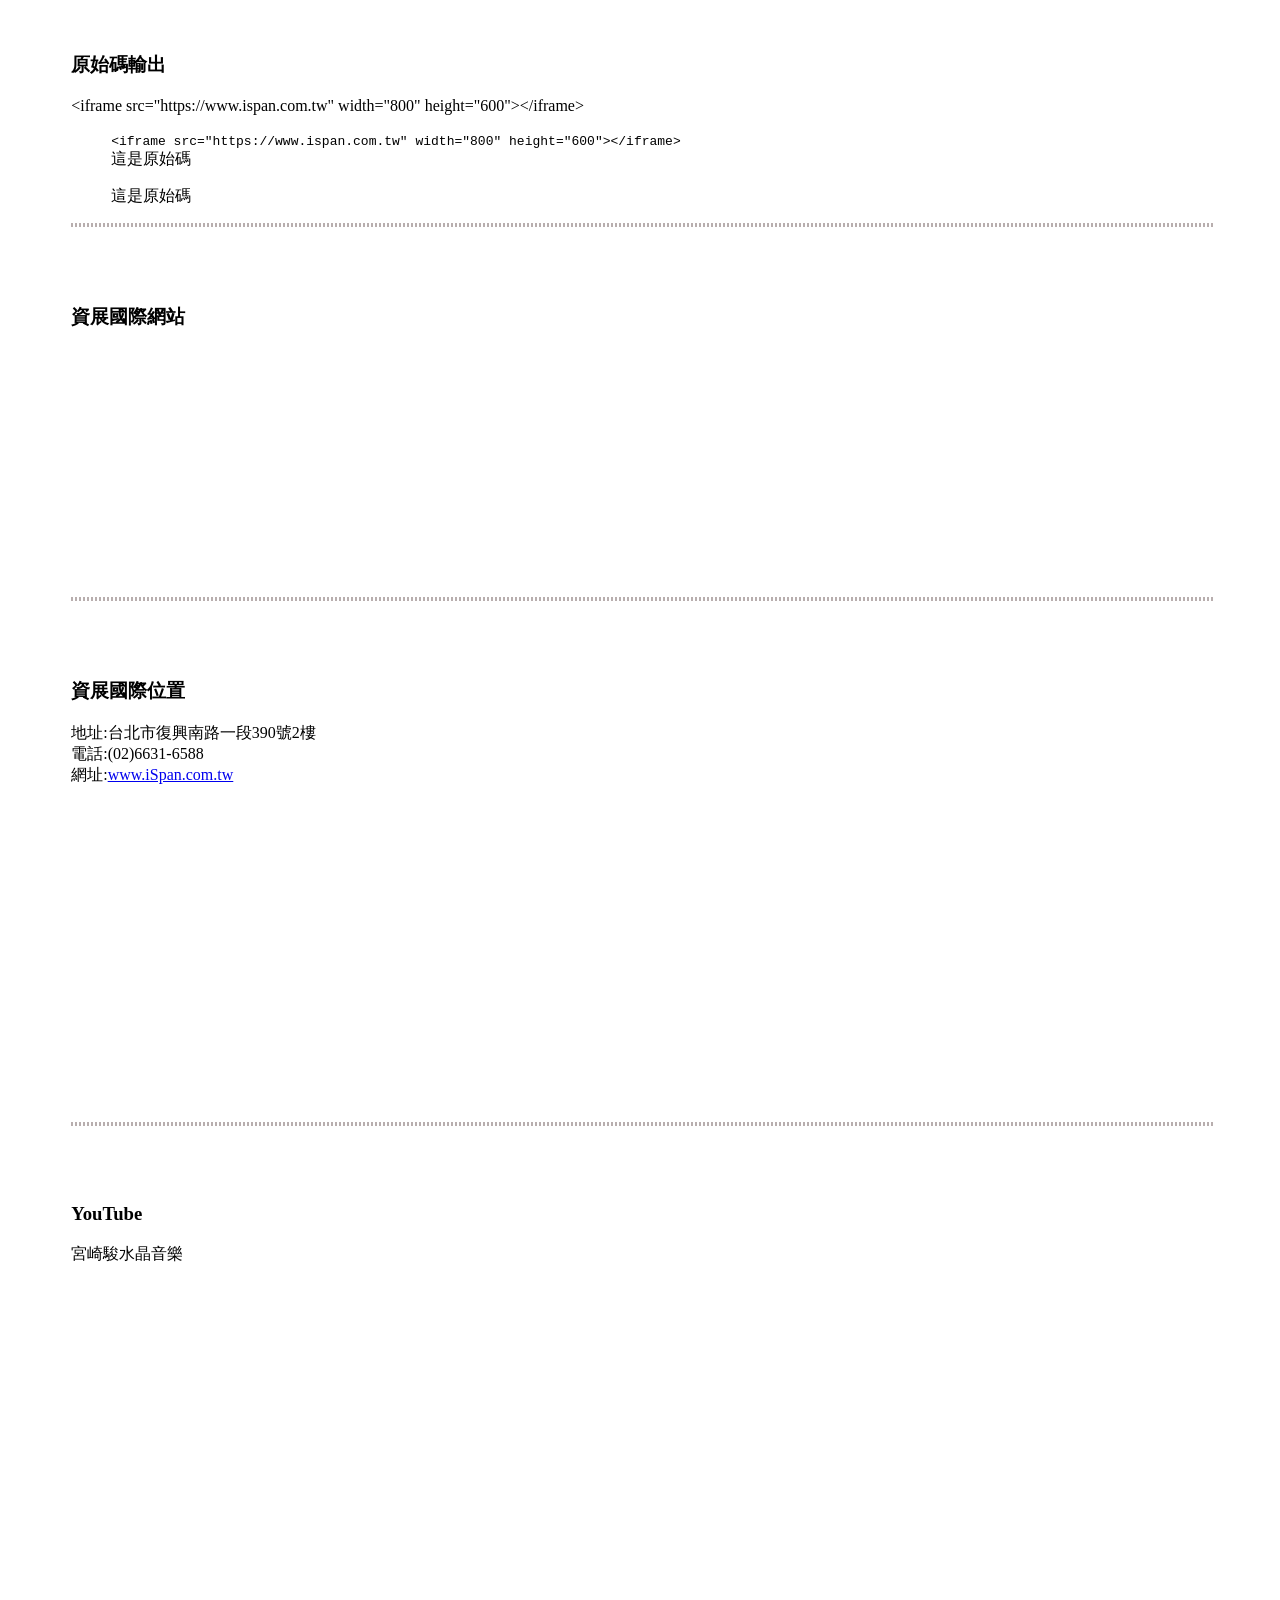
<file: iframe_section.html>
<!DOCTYPE html>
<html lang="en">

<head>
    <meta charset="UTF-8">
    <meta name="viewport" content="width=device-width, initial-scale=1.0">
    <title>iframe元素</title>
    <style>
        #iframe,
        #code {
            margin: auto;
            width: 90%;
            padding: 2% 0;
            /* border: 1px solid gray; */
        }

        #iframe .wrapper {
            width: 100%;
            overflow: auto;
        }

        #iframe .iframe_info {
            width: 30%;
            float: left;
        }

        #iframe .iframe_content {
            width: 66%;
            float: right;
        }

        iframe {
            width: 100%;
        }

        #iframe hr,
        #code hr {
            width: 100%;
            border: 2px dotted rgb(184, 174, 174);
        }
    </style>
</head>

<body>
    <section id="code">
        <h3>原始碼輸出</h3>
        <!-- 請使用特殊字元修改以下原始碼 -->
        <!-- <iframe src="https://www.ispan.com.tw" width="800" height="600"></iframe> -->
        &lt;iframe src="https://www.ispan.com.tw" width="800" height="600"&gt;&lt;/iframe&gt;
        <figure>
            <code>&lt;iframe src="https://www.ispan.com.tw" width="800" height="600"&gt;&lt;/iframe&gt;</code>
            <figcaption>這是原始碼</figcaption>
        </figure>

        <figure>
            <code>
                <p></p>
            </code>
            <figcaption>這是原始碼</figcaption>
        </figure>
        <hr>
    </section>

    <section id="iframe">
        <div class="wrapper">
            <div class="iframe_info">
                <h3>資展國際網站</h3>
            </div>
            <div class="iframe_content">
                <!-- 請在這裡輸入要嵌入的網站 -->
                <iframe src="https://www.ispan.com.tw/" frameborder="0" width="75%" height="300px"></iframe>
            </div><!--end iframe_content-->
        </div><!--end wrapper-->
        <hr>
    </section>

    <section id="iframe">
        <div class="wrapper">
            <div class="iframe_info">
                <h3>資展國際位置</h3>
                <p>
                    地址:台北市復興南路一段390號2樓<br>
                    電話:(02)6631-6588<br>
                    網址:<a href="http://www.iSpan.com.tw">www.iSpan.com.tw</a>
                </p>
            </div>
            <div class="iframe_content">
                <!-- 請在這裡嵌入地圖 -->
                <iframe
                    src="https://www.google.com/maps/embed?pb=!1m18!1m12!1m3!1d3615.0047461075033!2d121.54341289999998!3d25.033913000000002!2m3!1f0!2f0!3f0!3m2!1i1024!2i768!4f13.1!3m3!1m2!1s0x3442abd3702839e1%3A0x1ec4809041d20108!2z5aSn5a6J!5e0!3m2!1szh-TW!2stw!4v1784180722356!5m2!1szh-TW!2stw"
                    width="600" height="450" style="border:0;" allowfullscreen="" loading="lazy"
                    referrerpolicy="strict-origin-when-cross-origin"></iframe>
            </div><!--end iframe_content-->
        </div><!--end wrapper-->
        <hr>
    </section>

    <section id="iframe">
        <div class="wrapper">
            <div class="iframe_info">
                <h3>YouTube</h3>
                <p>宮崎駿水晶音樂</p>
            </div>
            <div class="iframe_content">
                <!-- 請在這裡嵌入YouTube -->
                <iframe width="1015" height="571" src="https://www.youtube.com/embed/TTnmp3_vAX4"
                    title="After War Gundam X -Episode1(TW Sub)" frameborder="0"
                    allow="accelerometer; autoplay; clipboard-write; encrypted-media; gyroscope; picture-in-picture; web-share"
                    referrerpolicy="strict-origin-when-cross-origin" allowfullscreen></iframe>
            </div><!--end liframe_content-->
        </div><!--end wrapper-->
        <hr>
    </section>

</body>

</html>
</file>
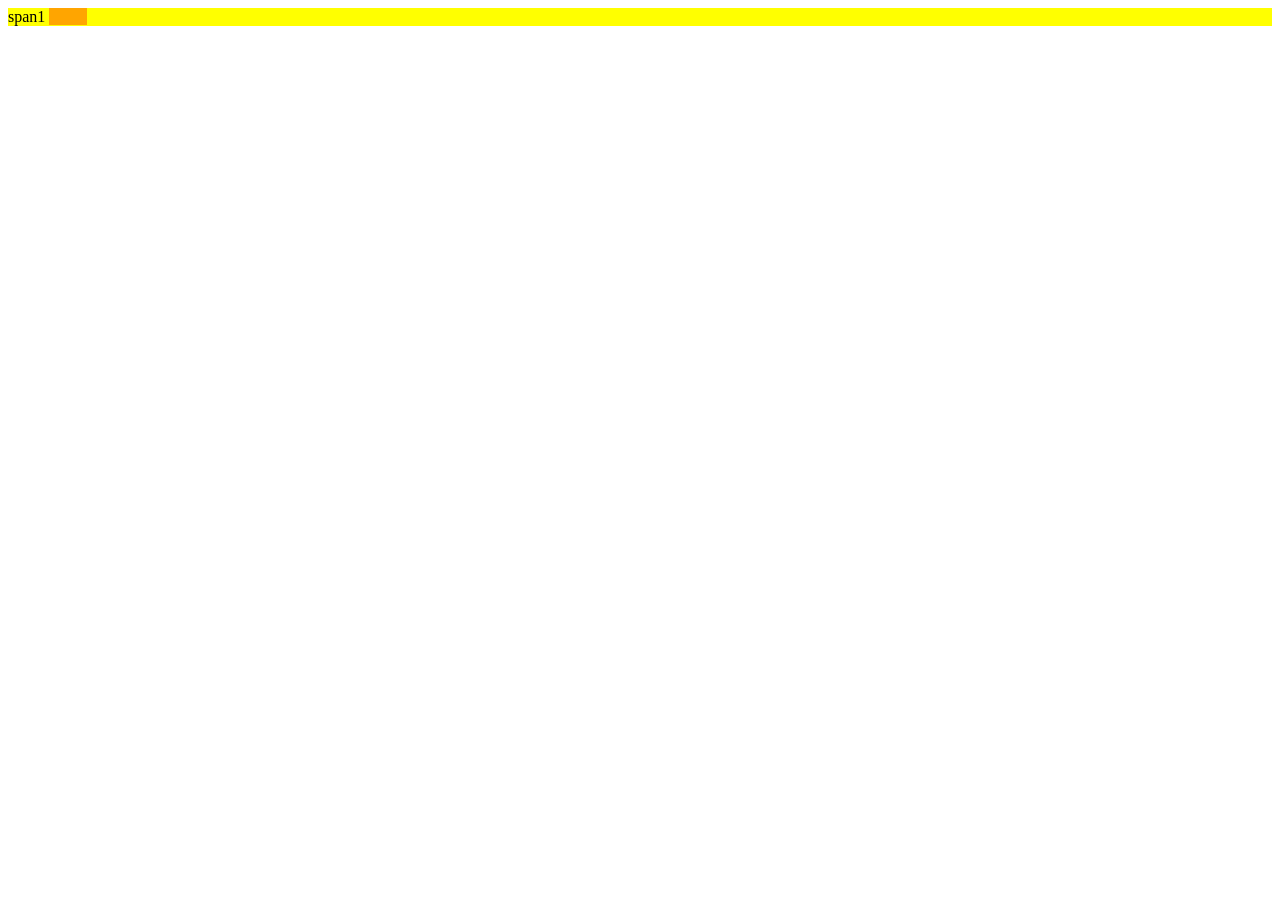
<file: module17.html>
<!DOCTYPE html>
<html lang="en">

<head>
    <meta charset="UTF-8">
    <meta name="viewport" content="width=device-width, initial-scale=1.0">
    <title>Module17</title>
    <style>
        .box {
            background-color: yellow;
        }

        .label1 {
            background-color: orange;
        }

        .span2 {
            /* 請在這裡加上visibility屬性，並將span2設為隱藏 */
            visibility: hidden;
        }


        .box:hover .span1 {
            /* 請在這裡加上display屬性將span1設為消失 */
            display: none;
        }

        .box:hover .span2 {
            /* 請在這裡加上visibility屬性將span2設為顯示 */
            visibility: inline;
        }
    </style>



</head>

<body>
    <div class="box">
        <span class="span1">span1</span>
        <label for="" class="label1">
            <span class="span2">span2</span>
        </label>
    </div>

</body>

</html>
</file>
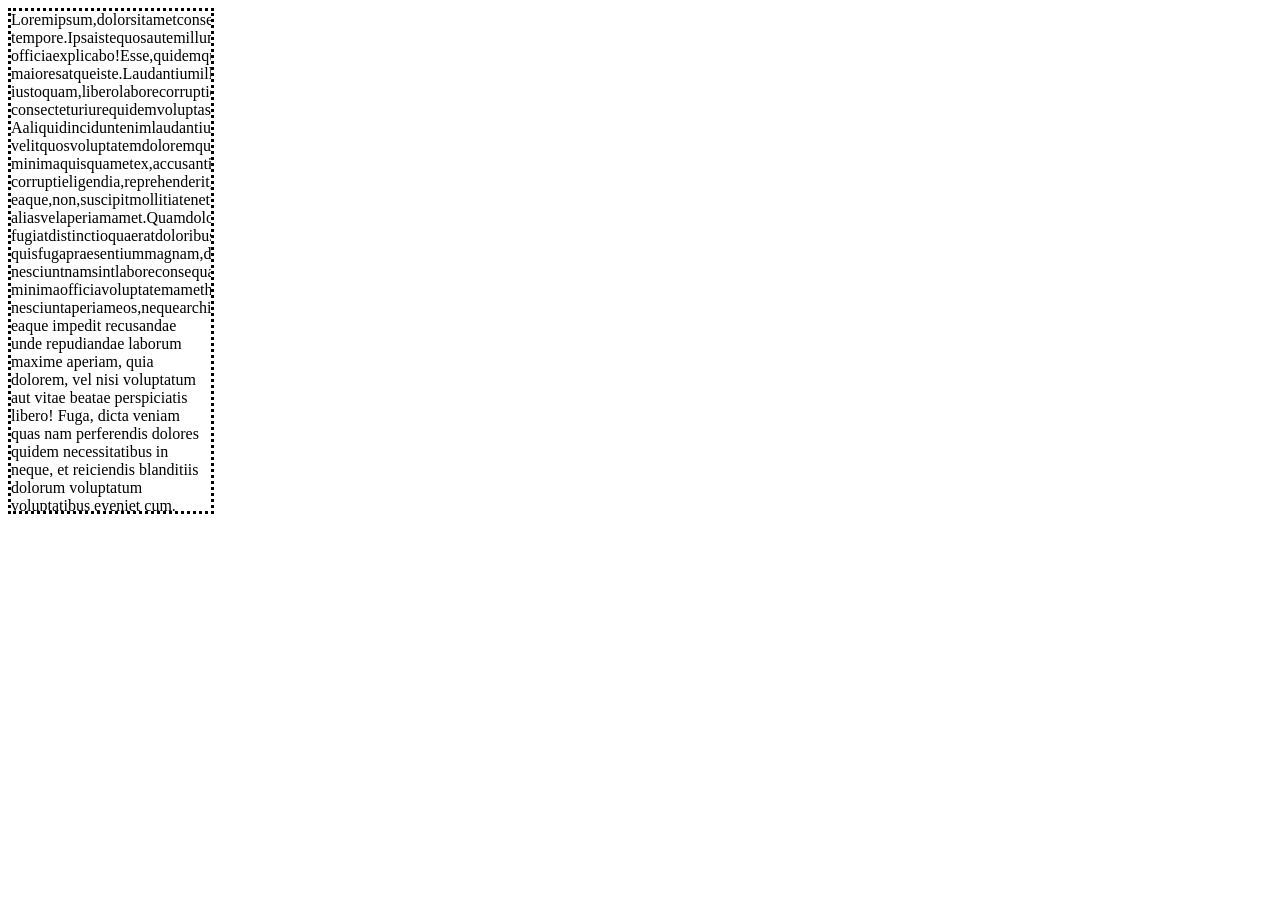
<file: overflow.html>
<!DOCTYPE html>
<html lang="en">

<head>
    <meta charset="UTF-8">
    <meta name="viewport" content="width=device-width, initial-scale=1.0">
    <style>
        .testoverflow {
            height: 500px;
            width: 200px;
            overflow: scroll;
            border: 3px black dotted;
        }
    </style>
    <title>Document</title>
</head>

<body>
    <div class="testoverflow">
        Loremipsum,dolorsitametconsecteturadipisicingelit.Doloribusinciduntmolestiasremsunt!Repellat,
        tempore.Ipsaistequosautemillumomnisaccusantiumcorporiseveniet,nullavoluptatibus,fugiatearum,ad
        officiaexplicabo!Esse,quidemquiamagnamillovoluptasnecessitatibuslaboriosam!Modiarchitectolibero
        maioresatqueiste.Laudantiumillumquisquibusdamtemporibusaccusantiuminventoreodionesciuntvoluptates,
        iustoquam,liberolaborecorruptiofficiapariaturminimaquasexpeditaprovidenttemporasequinostrum
        consecteturiurequidemvoluptas?Aaliquidinciduntenimlaudantiumtemporerepellenduscorporiseumfacilis
        velitquosvoluptatemdoloremquedictadoloresnesciuntaliasreprehenderitperspiciatisadipiscirepellat,
        minimaquisquametex,accusantiumprovident!Dolorumeadebitisdoloremvitaenesciuntprovidentsapiente
        corruptieligendia,reprehenderit,adexpeditainquaeratblanditiisquo,repudiandaeid.Impedit,magni.Esse
        eaque,non,suscipitmollitiateneturdoloressequiipsamimpeditmaximesunta,omnissintprovidentdebitiset
        aliasvelaperiamamet.Quamdolorcumquerecusandae,eumprovidentvelquashicaconsequaturdoloresmaiores
        fugiatdistinctioquaeratdoloribusipsumaccusantiumrepellendusobcaecatiillo.Quaesaepequaerateveniet
        quisfugapraesentiummagnam,dolore,dignissimosiddoloribusat!Vitae,mollitia!Laudantiumcupiditate
        nesciuntnamsintlaboreconsequaturmolestias!Doloremquequisquamametquiacommodiex.Voluptatumaccusantium
        minimaofficiavoluptatemamethicdistinctiointemporenemofacilisitaqueexcepturidelectusadipisci,
        nesciuntaperiameos,nequearchitectoexpedita.Cumqueofficiaodio,errorvoluptatesnesciuntaccusantium
        eaque impedit recusandae unde repudiandae laborum maxime aperiam, quia dolorem, vel nisi voluptatum aut vitae
        beatae perspiciatis libero! Fuga, dicta veniam quas nam perferendis dolores quidem necessitatibus in neque, et
        reiciendis blanditiis dolorum voluptatum voluptatibus eveniet cum. Minima accusantium culpa officiis. Nobis
        dicta explicabo totam voluptatibus? Odio pariatur odit vitae sapiente obcaecati quidem, architecto iusto
        expedita ducimus iure, modi dignissimos praesentium. Cum nisi maxime voluptas itaque perspiciatis aperiam hic
        aliquid vero aspernatur deserunt. Dicta nesciunt, magni odit sint vitae corporis ad at mollitia recusandae
        tempora libero cupiditate, temporibus quaerat, corrupti cumque! Officia iusto impedit ea. Illum vel similique
        rem saepe mollitia necessitatibus aliquam harum quod architecto beatae, voluptates sed reprehenderit. Voluptatem
        cupiditate id velit pariatur cum quibusdam vitae recusandae eligendi ipsum totam. Quibusdam suscipit corrupti
        est aperiam inventore, praesentium ab repellendus labore velit nostrum perspiciatis provident necessitatibus,
        nulla quam tempore! Dicta perferendis possimus eligendi voluptate cupiditate? Reprehenderit natus eligendi neque
        necessitatibus molestiae tenetur, possimus harum fuga amet deserunt voluptatem omnis recusandae placeat
        asperiores assumenda rem. Nulla alias ducimus deleniti facilis numquam blanditiis neque quia excepturi
        repellendus at. Accusantium sed eaque tempora consequatur aut sit molestiae, quisquam dolorum nesciunt ipsam
        illum recusandae ducimus amet soluta fugiat eligendi. Voluptatem laboriosam laborum deleniti molestiae earum eum
        maxime recusandae doloribus nesciunt, perferendis nam delectus, enim, reprehenderit omnis placeat hic. Molestias
        magnam perspiciatis provident, maxime architecto rerum repudiandae fugiat iste, quisquam excepturi deserunt,
        optio magni aliquam earum porro hic repellat consequuntur cum dicta aspernatur. Quaerat tenetur, sed maiores
        numquam dolorem nemo ducimus doloremque in optio quibusdam esse possimus nulla exercitationem repellat iusto
        vel, voluptatibus accusamus magnam ad nesciunt. Illo quasi reprehenderit veniam distinctio accusantium iste
        soluta amet facere excepturi sed officia et ea, autem dolorem deserunt magnam necessitatibus, qui quam accusamus
        quos vel? Ducimus quaerat consequuntur doloribus reprehenderit est praesentium alias nam vel. Sint recusandae ex
        harum dolor maxime aliquam saepe incidunt explicabo repudiandae quaerat perferendis ratione omnis libero
        reiciendis est perspiciatis, quidem illo culpa veritatis eum aperiam vero ab. Quidem iste in et neque
        perspiciatis inventore similique! Modi similique delectus asperiores natus cum qui non blanditiis praesentium
        animi ipsam? Enim nisi et qui voluptatibus non, quae quisquam ut, eaque quibusdam animi, sed ex magni quia
        dignissimos eligendi sunt hic omnis? Ratione suscipit modi, nulla consequatur quae inventore. Debitis illo
        voluptates iusto repellat reprehenderit unde nemo dicta dolorem et deleniti. Quaerat tenetur aut ad sapiente
        explicabo ut expedita, libero ipsum ipsam at sunt perferendis consequatur nulla exercitationem provident quo!
        Dignissimos, excepturi? Est quas voluptatibus sint eos quia adipisci deleniti. Maiores veniam soluta eos nam
        laborum eius dolorum exercitationem quam dolores tenetur aspernatur, repellendus deserunt ab quasi at ex optio
        voluptas commodi ut veritatis magni error. Perspiciatis exercitationem neque sit veritatis et consequuntur hic,
        voluptates, aliquid adipisci provident maiores vero nihil placeat? Maiores doloremque voluptatem explicabo
        voluptate voluptatibus beatae, assumenda nesciunt veniam harum exercitationem? Facere modi repellat ducimus
        beatae iusto fugiat, autem fugit neque vitae aut ad minima voluptates a corrupti, placeat incidunt voluptatum
        molestiae dignissimos asperiores aliquid odio necessitatibus quas? Est suscipit obcaecati quidem dignissimos!
        Vero ab, sequi amet pariatur nostrum repellat tempore molestias reprehenderit in sed. Cupiditate molestias
        quisquam fugit aspernatur quo, praesentium qui itaque repellendus maiores eius eum exercitationem repellat
        distinctio quis dignissimos magni voluptatem. Veritatis optio pariatur nulla sapiente assumenda!
    </div>
</body>

</html>
</file>
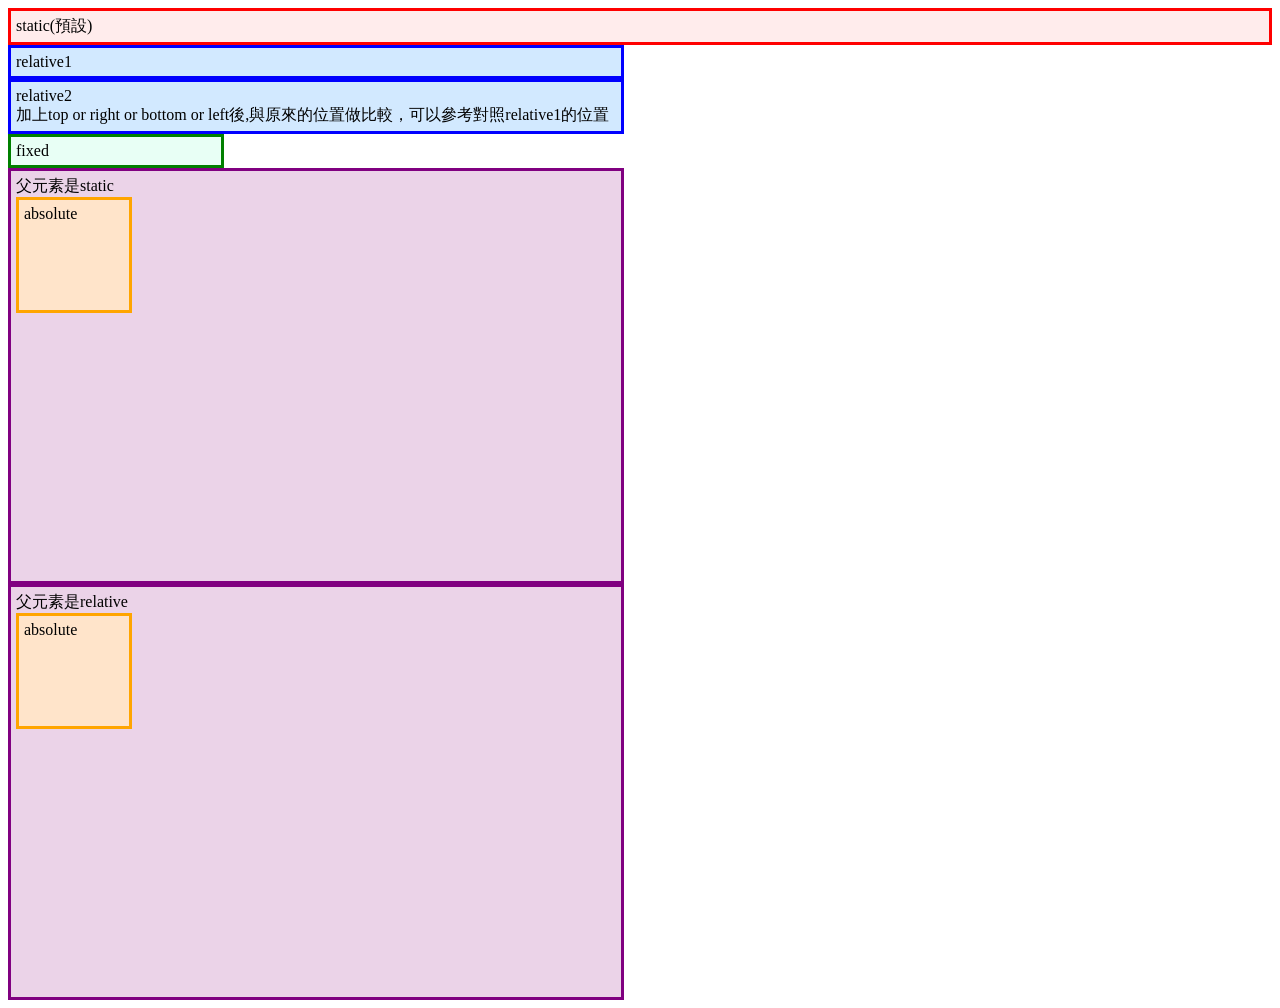
<file: position.html>
<!DOCTYPE html>
<html lang="en">

<head>
    <meta charset="UTF-8">
    <meta name="viewport" content="width=device-width, initial-scale=1.0">
    <title>Position</title>
    <style>
        .static {
            border: 3px solid red;
            padding: 5px;
            background-color: #FFECEC;
            /* position: static; */
        }

        .relative1 {
            border: 3px solid blue;
            padding: 5px;
            background-color: #D2E9FF;
            position: relative;
            width: 600px;
        }

        .relative2 {
            position: relative;
            /* 請加上top or right or left or bottom調整邊界距離 */

        }

        .fixed {
            width: 200px;
            border: 3px solid green;
            background-color: #E8FFF5;
            padding: 5px;
            /* 請設定position:fixed */

            /* 請加上top or right or left or bottom調整邊界距離 */

        }

        .div_static {
            width: 600px;
            height: 400px;
            padding: 5px;
            border: 3px solid purple;
            background-color: #EBD3E8;
            /* 請設定position:static */

        }

        .absolute_sta {
            width: 100px;
            height: 100px;
            padding: 5px;
            border: 3px solid orange;
            background-color: #FFE4CA;
            position: absolute;
            /* 請加上top or right or left or bottom來調整邊界距離 */

        }

        .div_relative {
            width: 600px;
            height: 400px;
            padding: 5px;
            border: 3px solid purple;
            background-color: #EBD3E8;
            /* 請設定position:relative */

        }



        .absolute_rel {
            width: 100px;
            height: 100px;
            padding: 5px;
            border: 3px solid orange;
            background-color: #FFE4CA;
            position: absolute;
            /* 請加上top or right or left or bottom來調整邊界距離 */

        }
    </style>
</head>

<body>

    <div class="static">static(預設)</div>

    <div class="relative1">relative1</div>
    <div class="relative1 relative2">relative2<br>加上top or right or bottom or left後,與原來的位置做比較，可以參考對照relative1的位置</div>

    <div class="fixed">fixed</div>

    <div class="div_static">父元素是static
        <div class="absolute_sta">absolute</div>
    </div>

    <div class="div_relative">父元素是relative
        <div class="absolute_rel">absolute</div>
    </div>

</body>

</html>
</file>
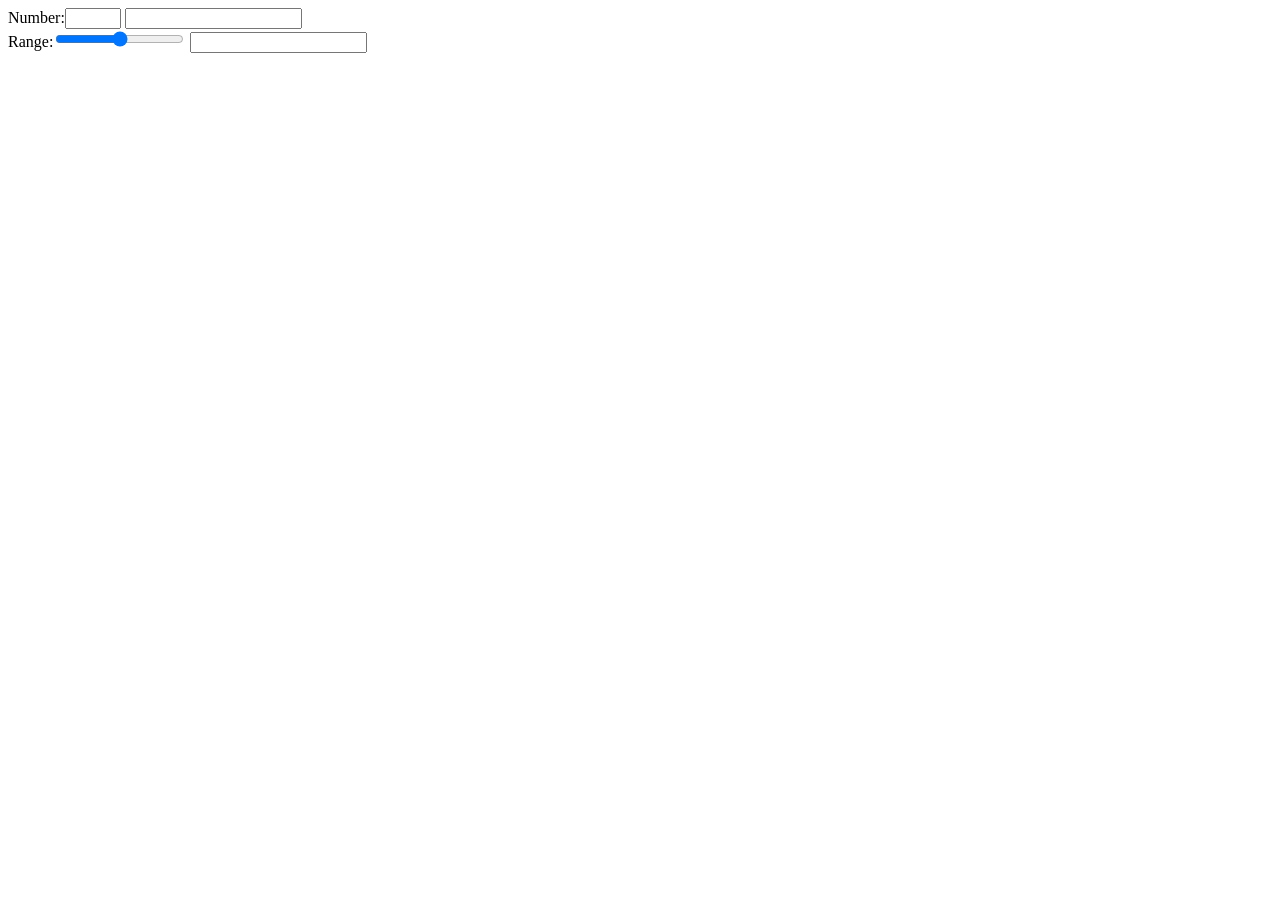
<file: range-number.html>
﻿<!DOCTYPE html>
<html lang="zh-tw">
	<head>

		<meta charset="utf-8" />
        <title></title>

		<style>
        /*CSS寫在這裡*/
       
		</style>
		
	</head>
     <body>
         <div>
             Number:<input type="number" id="numberInput" min="-60" max="60" step="2" onchange="numberChange()" />
             <input id="numberText" />
         </div>
         <div>
             Range:<input type="range" id="rangeInput" min="-40" max="40" step="2" onchange="rangeChange()" />
             <input id="rangeText" />
         </div>
         <script>
            // JS寫在這裡
            function numberChange() {
                var n = document.getElementById('numberInput').value;
                document.getElementById('numberText').value = n;
            }
            function rangeChange() {
                var n = document.getElementById('rangeInput').value;
                document.getElementById('rangeText').value = n;
            }
         </script>
     </body>
</html>
</file>
